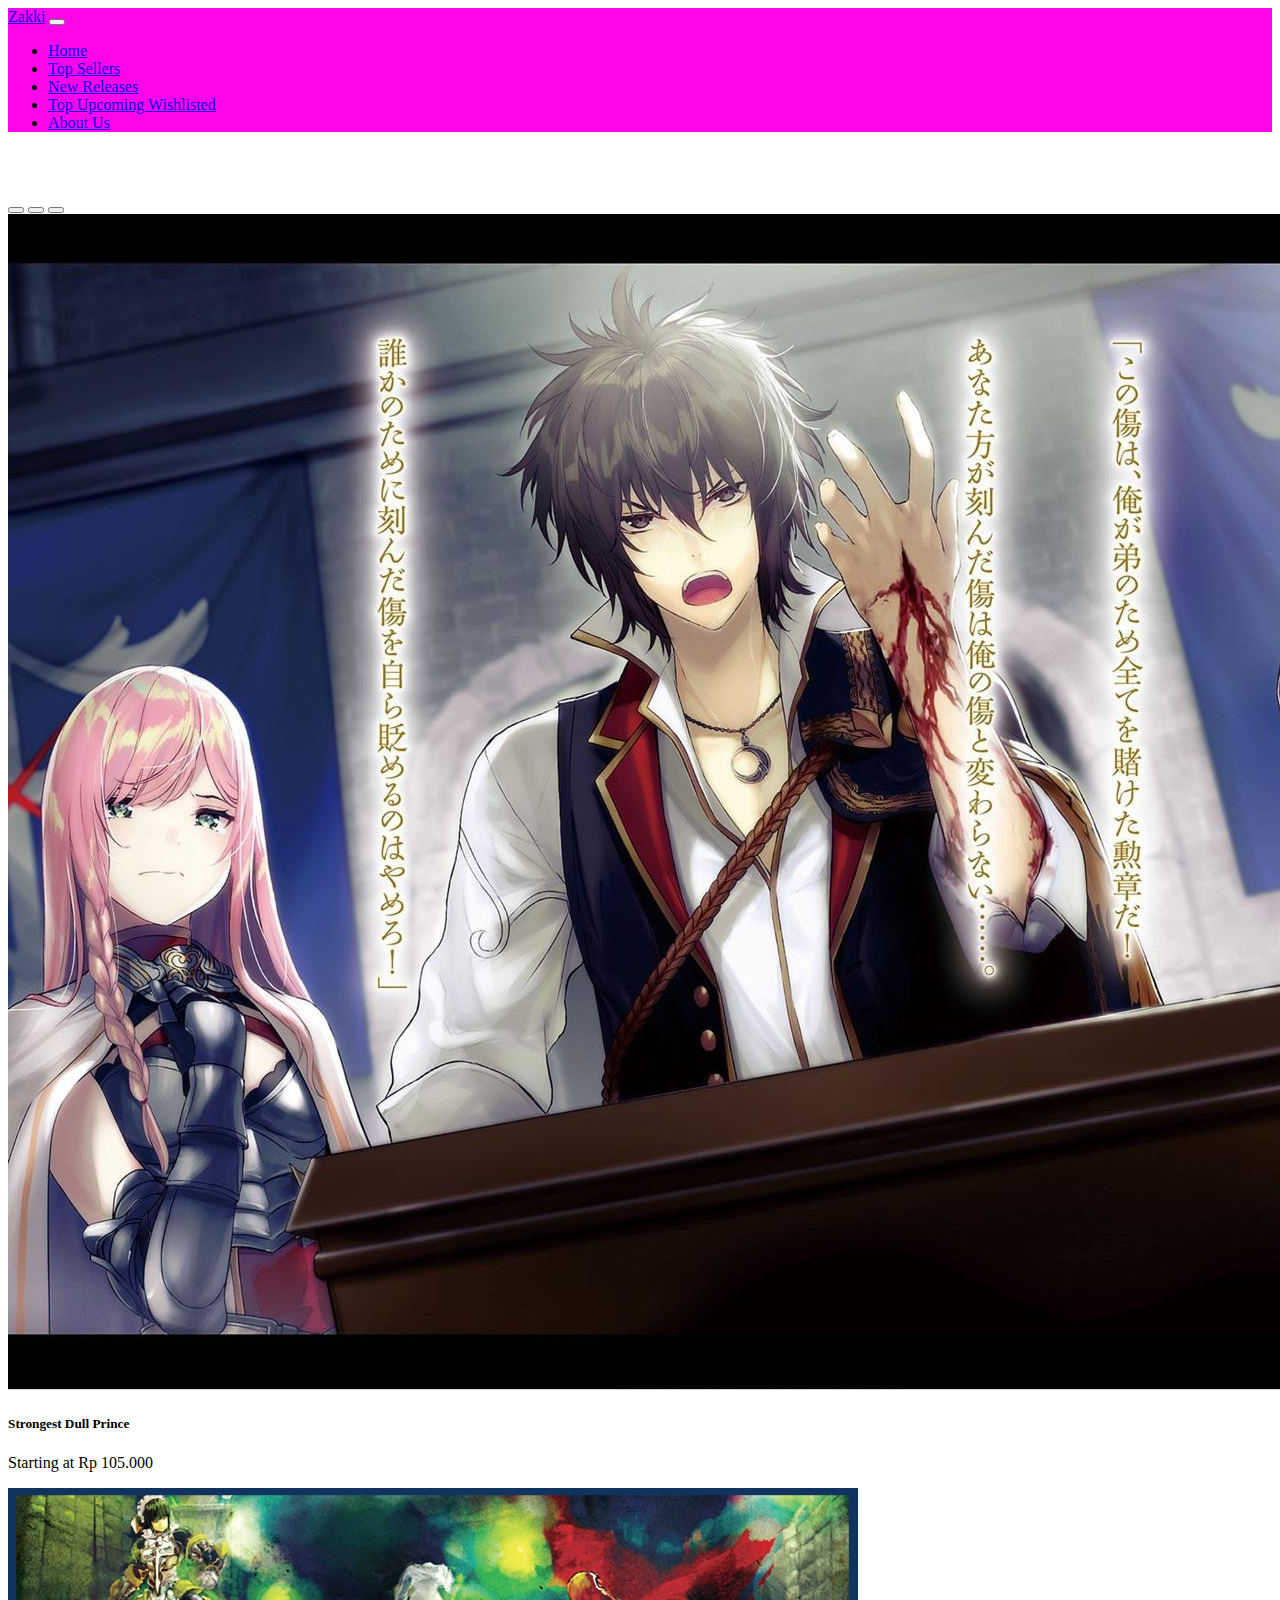
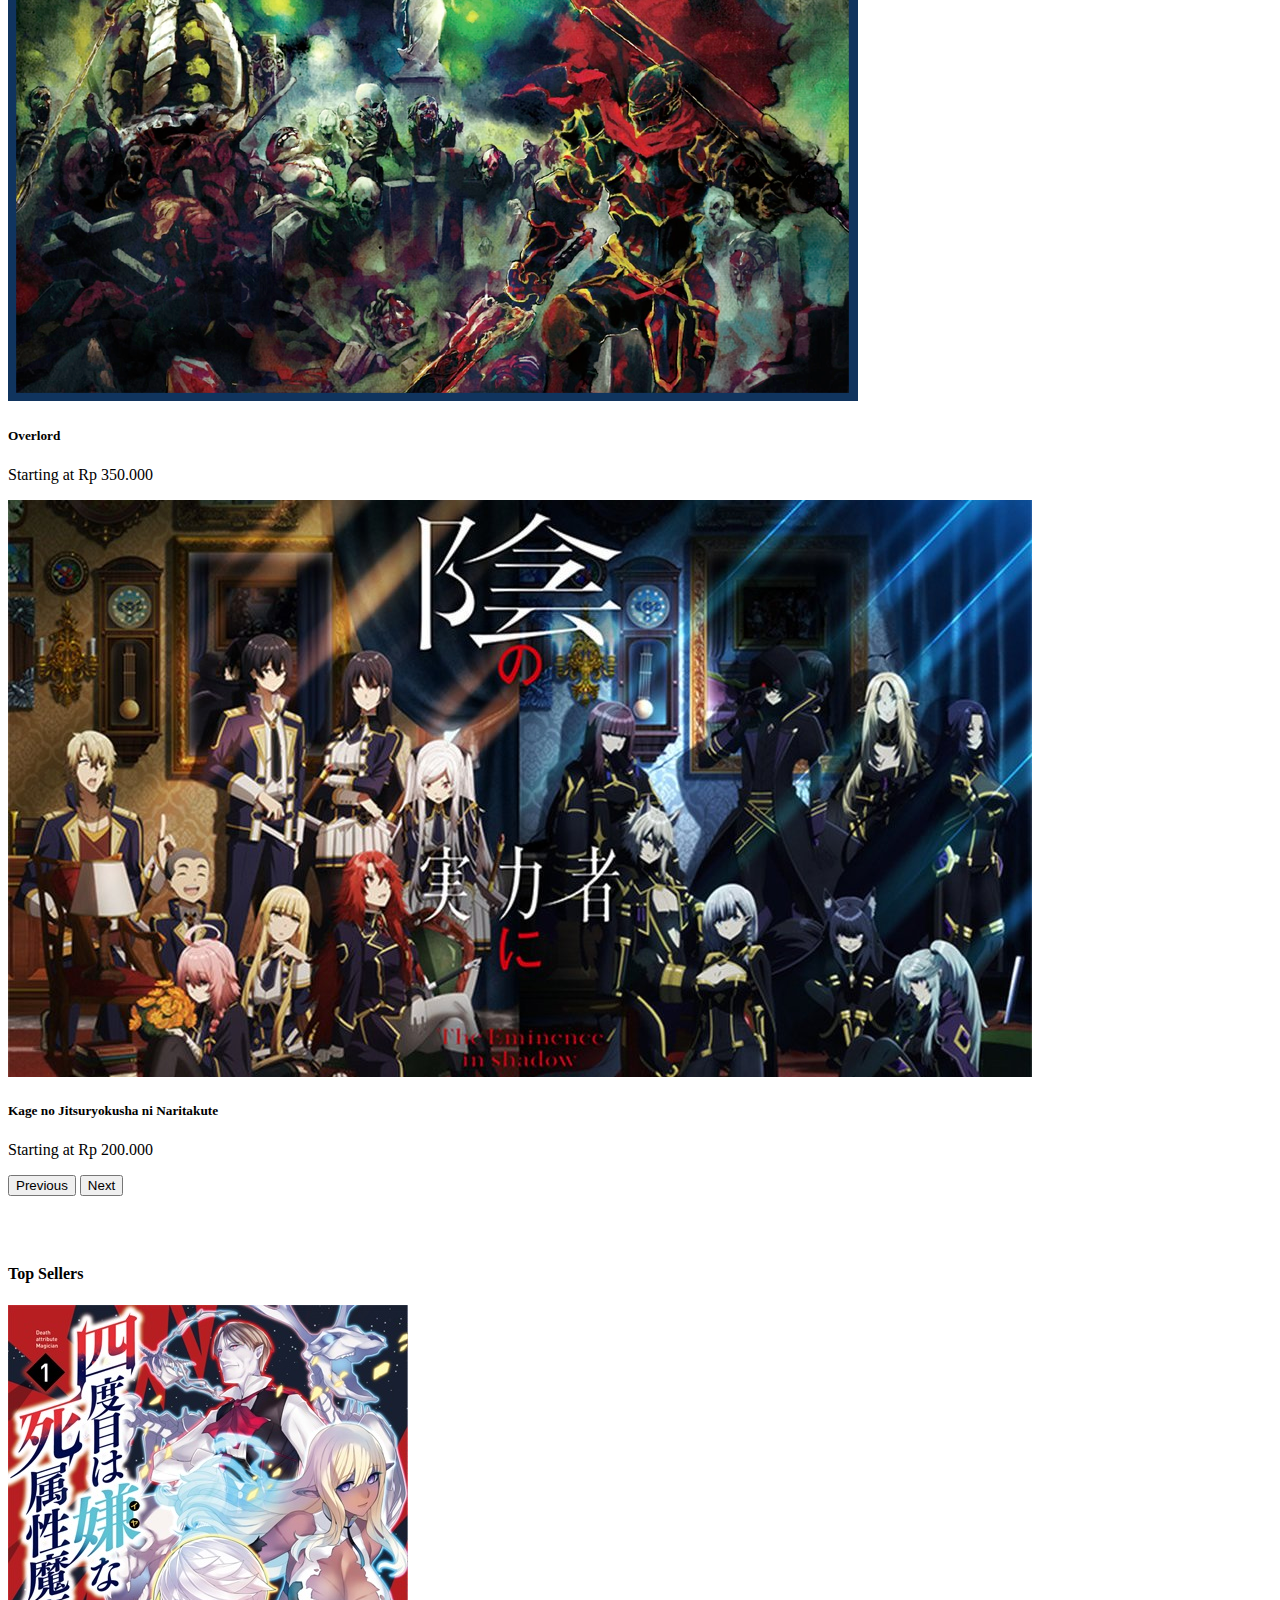
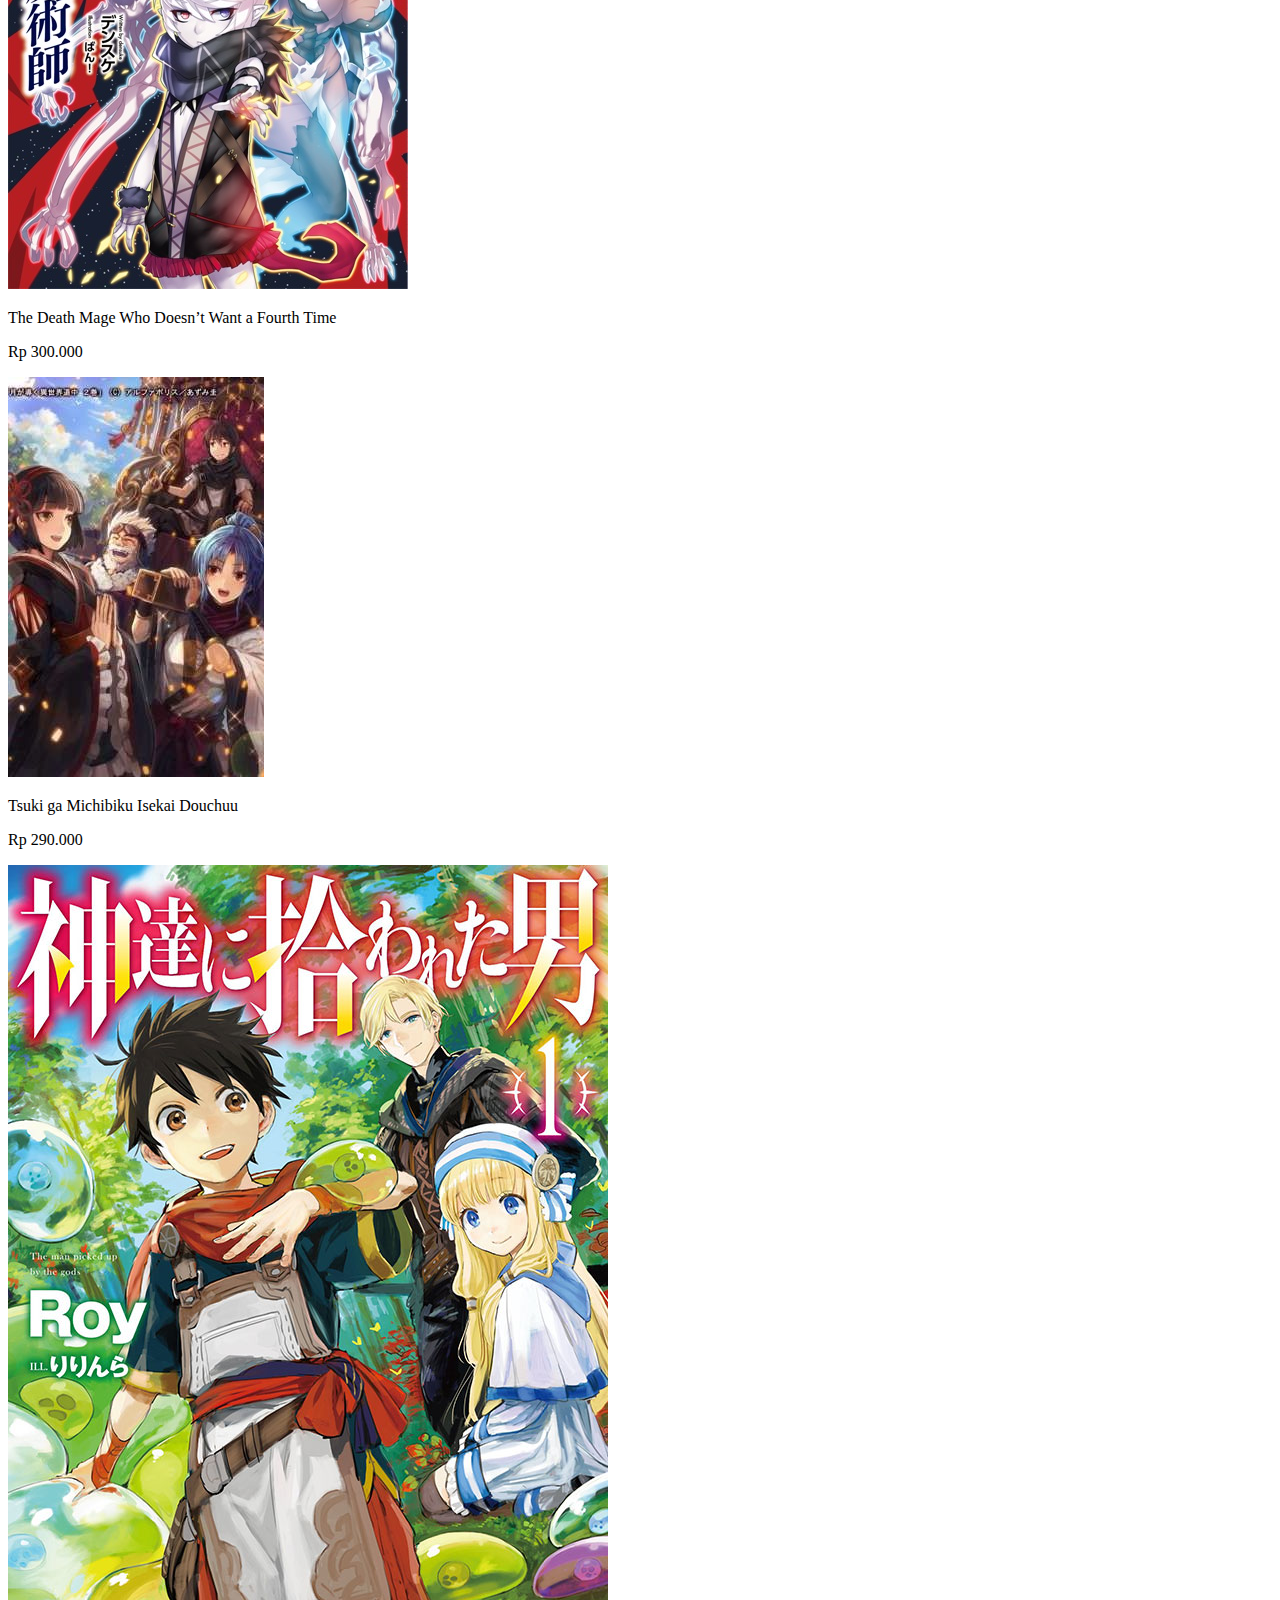
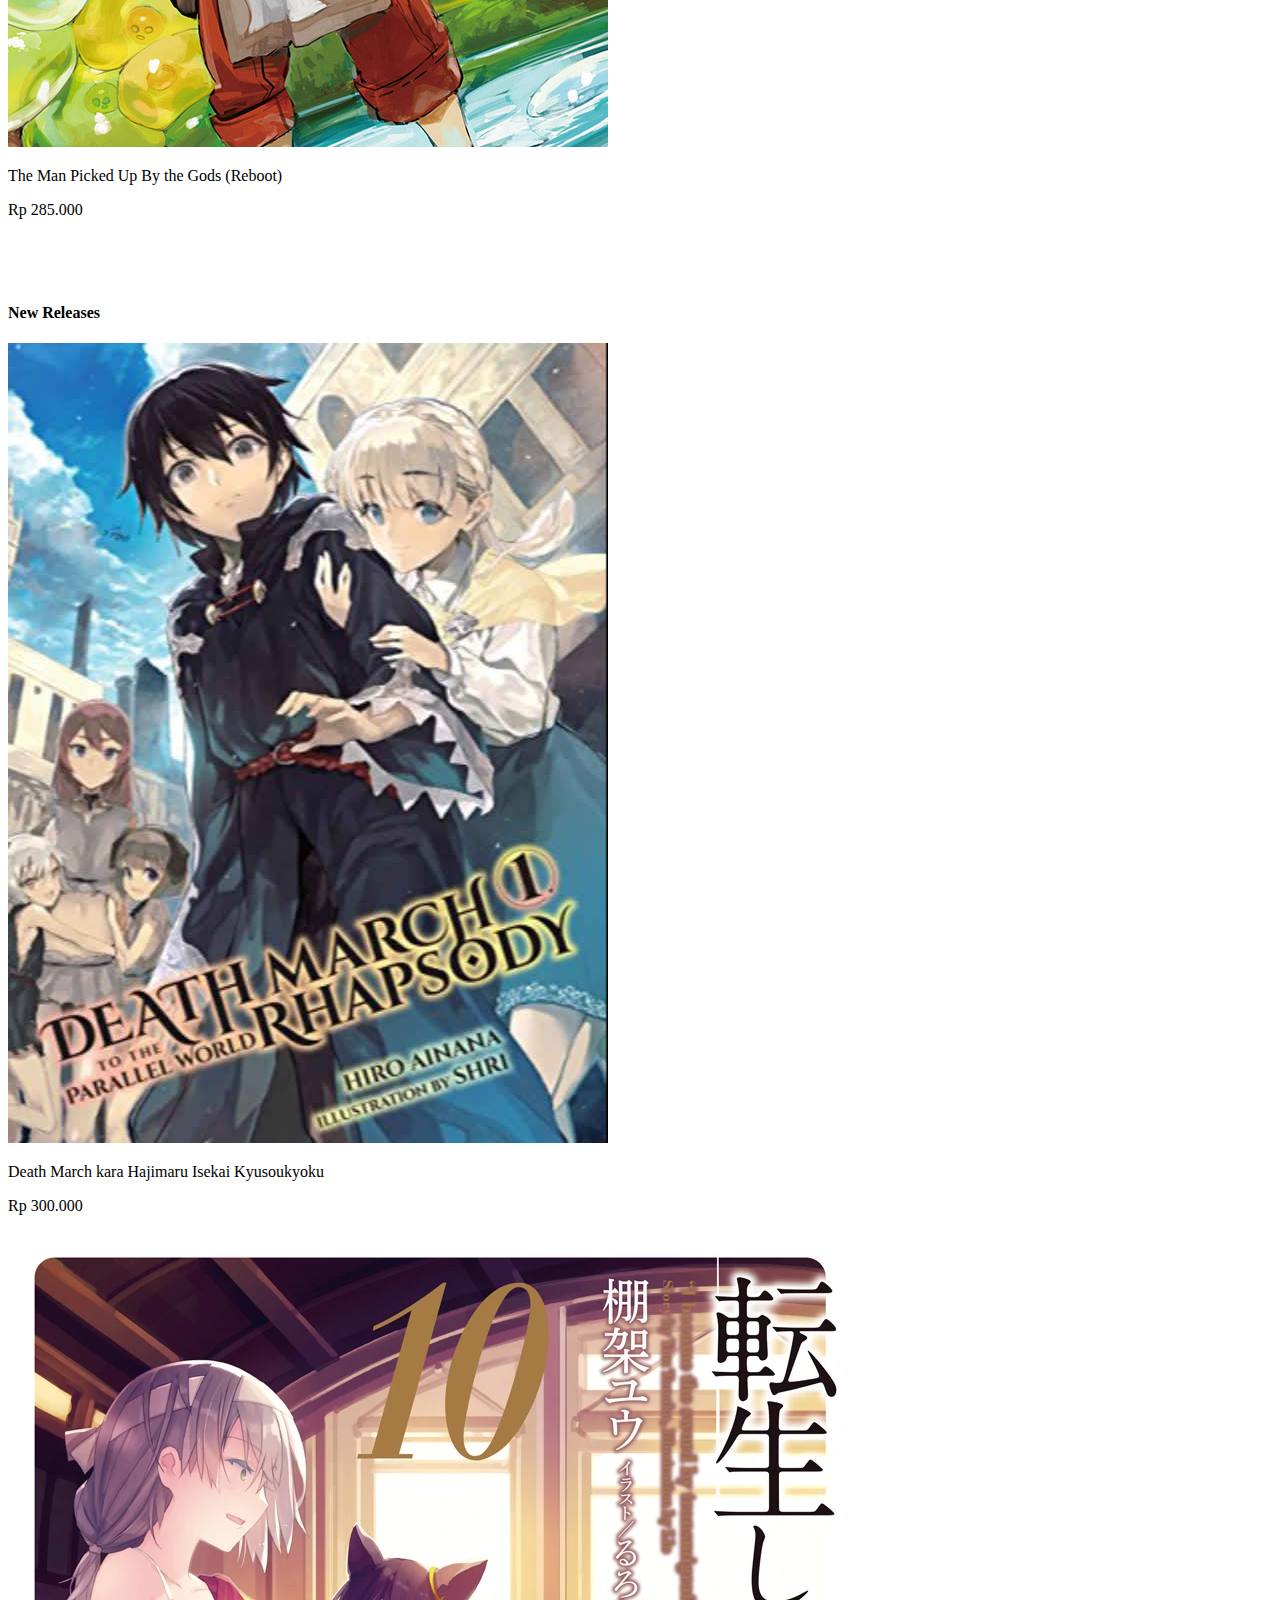
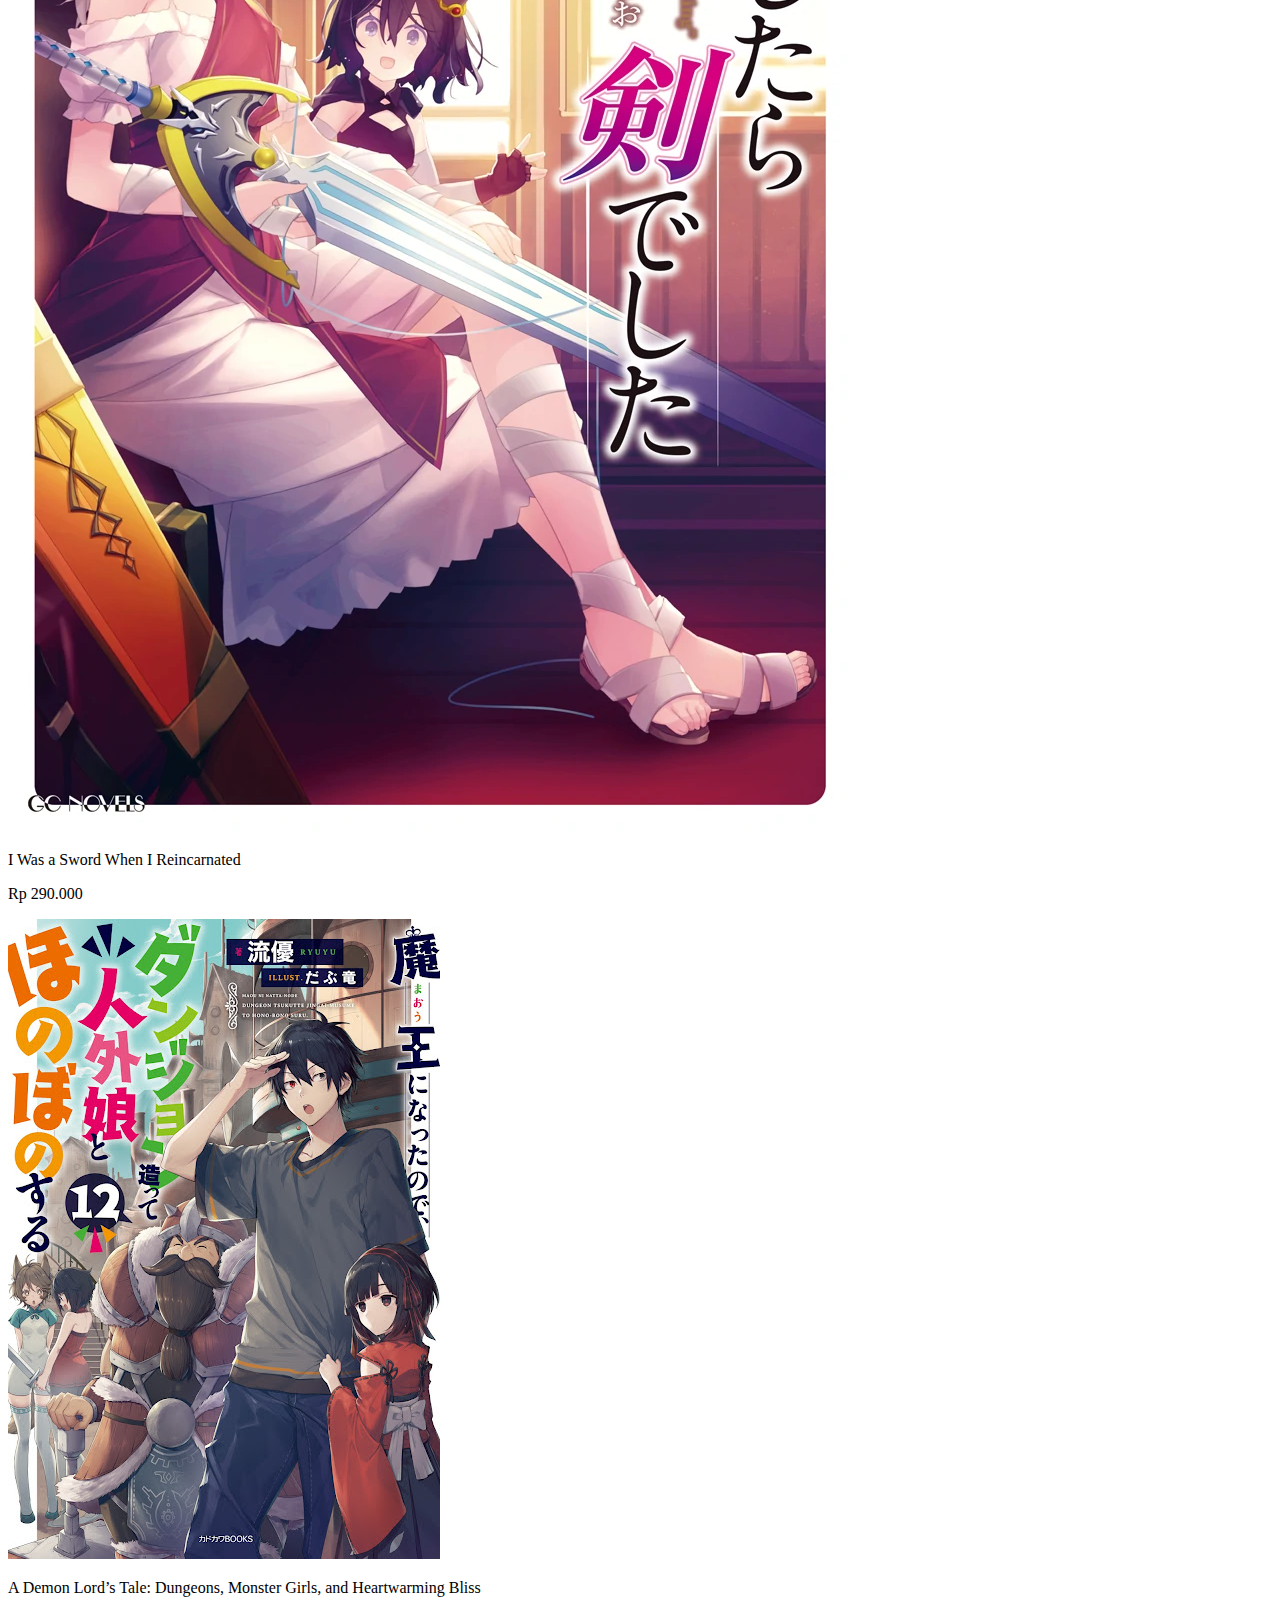
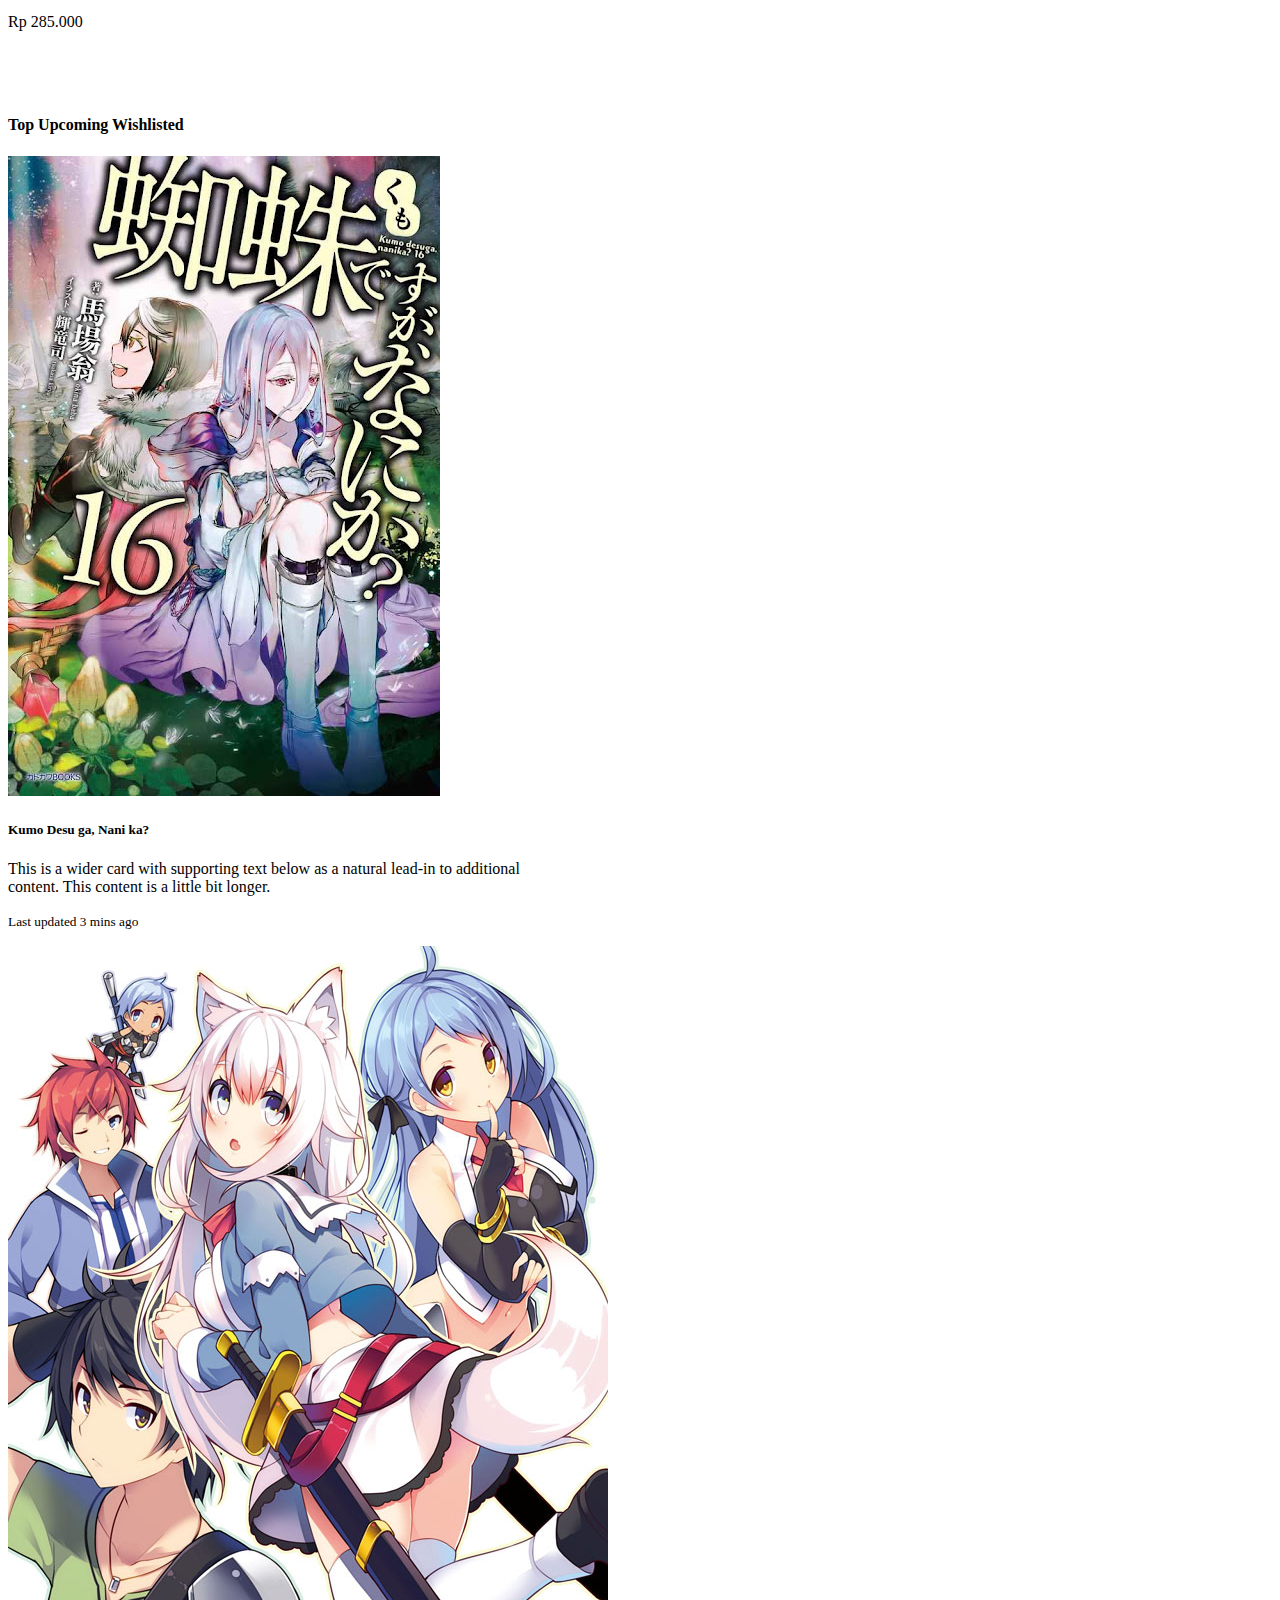
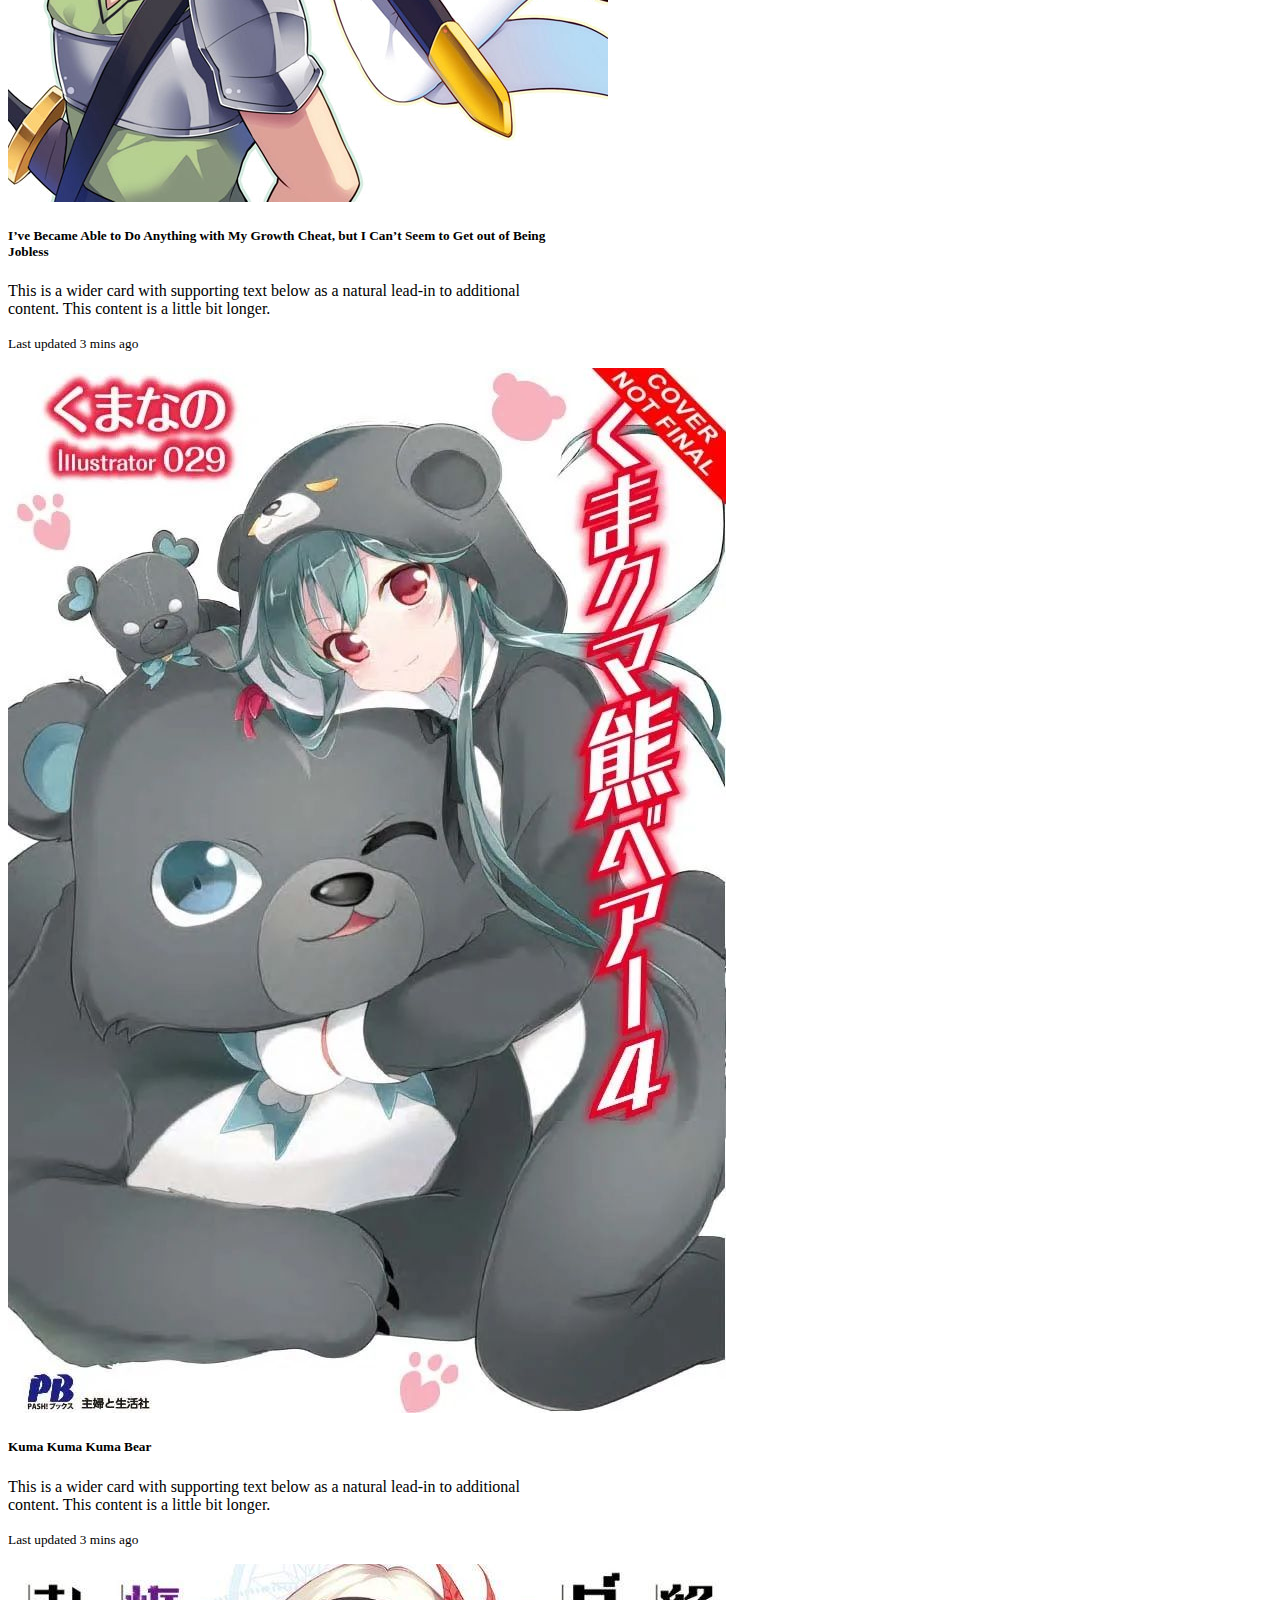
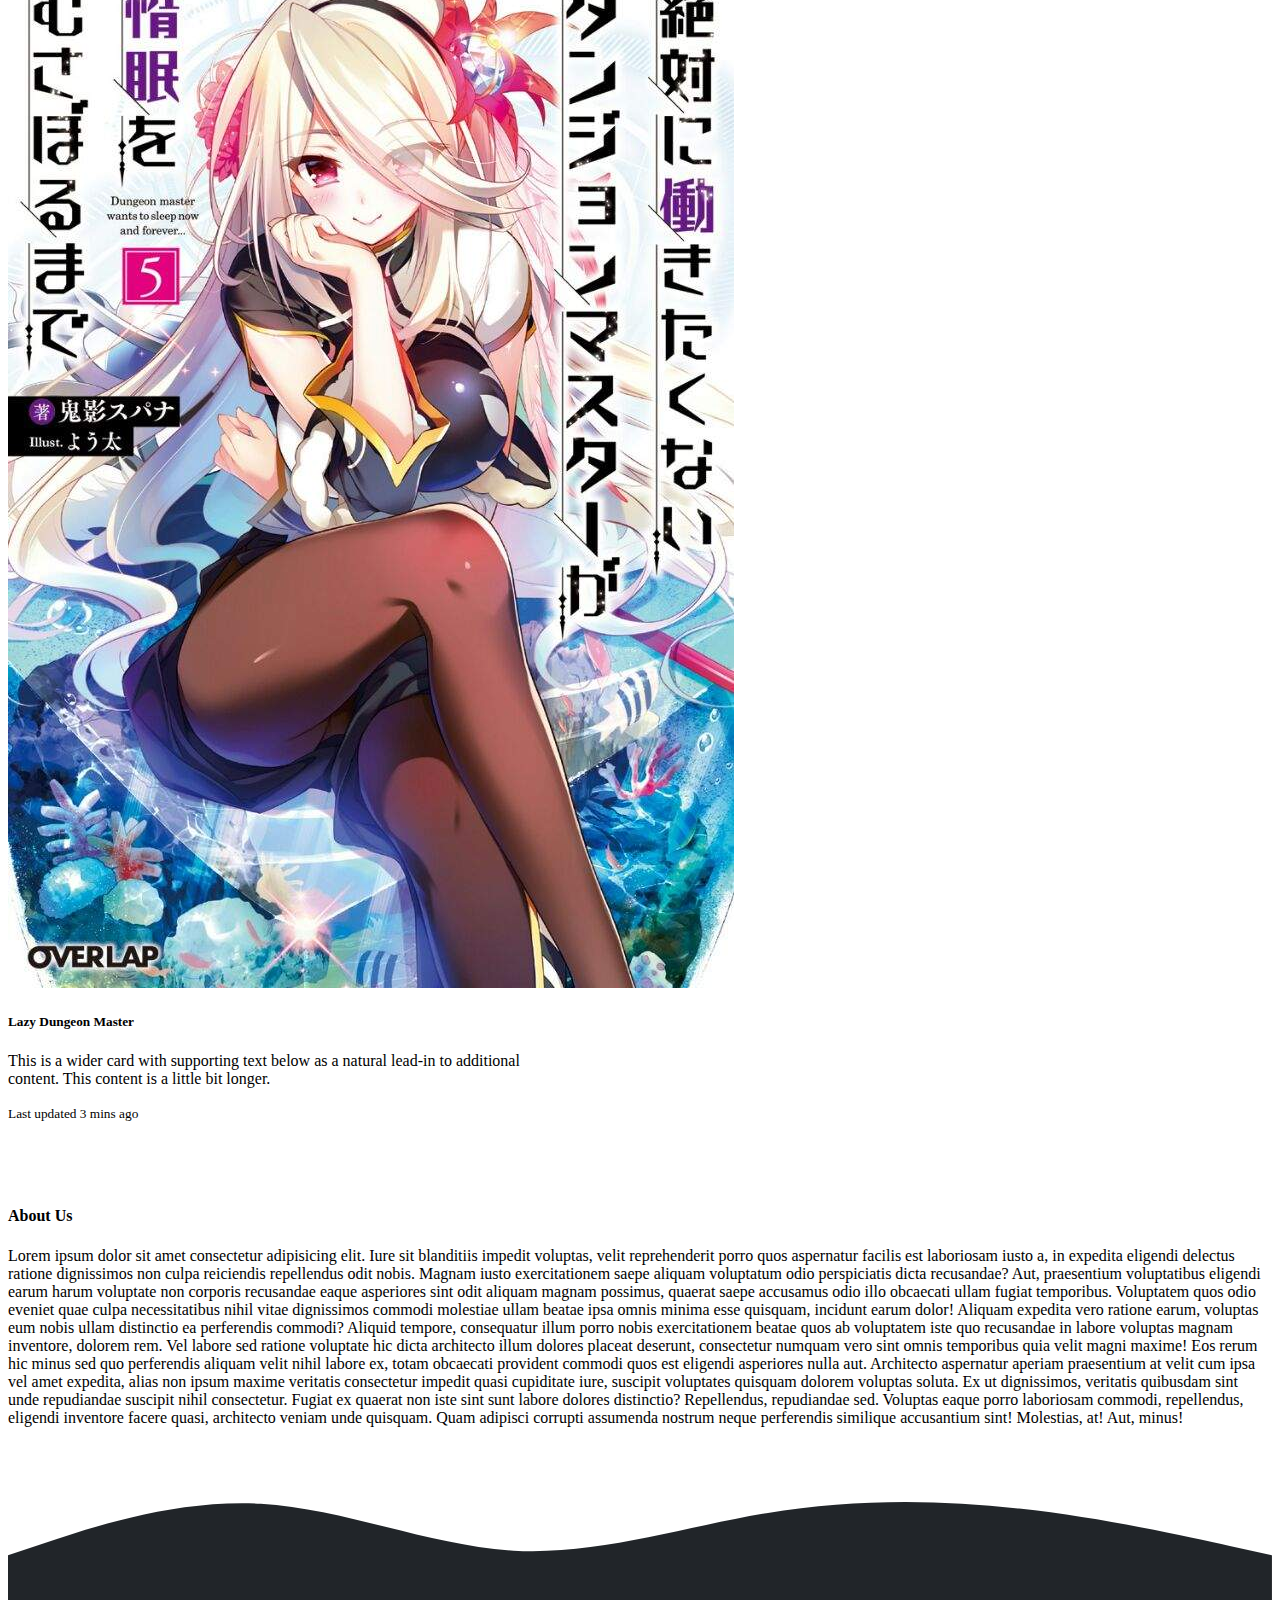
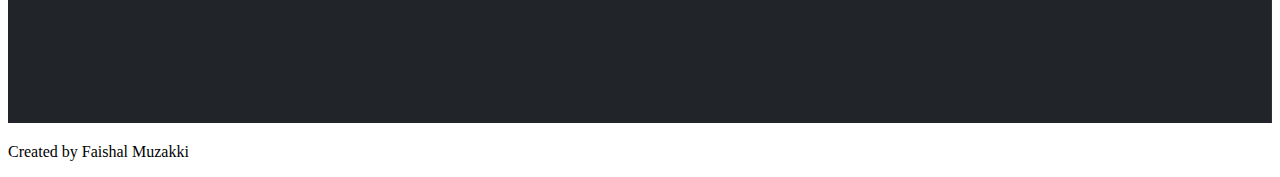
<file: index.html>
<!DOCTYPE html>
<html lang="en">
  <head>
    <meta charset="utf-8" />
    <meta name="viewport" content="width=device-width, initial-scale=1" />
    <title>One Page</title>
    <link rel="stylesheet" href="style.css" />
    <link href="https://cdn.jsdelivr.net/npm/bootstrap@5.2.2/dist/css/bootstrap.min.css" rel="stylesheet" integrity="sha384-Zenh87qX5JnK2Jl0vWa8Ck2rdkQ2Bzep5IDxbcnCeuOxjzrPF/et3URy9Bv1WTRi" crossorigin="anonymous" />
  </head>
  <body id="home">
    <!--Navbar-->
    <nav class="navbar navbar-expand-lg navbar-dark shadow-sm fixed-top" style="background-color: #ff05ea">
      <div class="container">
        <a class="navbar-brand" href="#">Zakki</a>
        <button class="navbar-toggler" type="button" data-bs-toggle="collapse" data-bs-target="#navbarNav" aria-controls="navbarNav" aria-expanded="false" aria-label="Toggle navigation">
          <span class="navbar-toggler-icon"></span>
        </button>
        <div class="collapse navbar-collapse" id="navbarNav">
          <ul class="navbar-nav">
            <li class="nav-item">
              <a class="nav-link active" aria-current="page" href="#">Home</a>
            </li>
            <li class="nav-item">
              <a class="nav-link" href="#top sellers">Top Sellers</a>
            </li>
            <li class="nav-item">
              <a class="nav-link" href="#new releases">New Releases</a>
            </li>
            <li class="nav-item">
              <a class="nav-link" href="#top upcoming wishlisted">Top Upcoming Wishlisted</a>
            </li>
            <li class="nav-item">
                <a class="nav-link" href="#about us">About Us</a>
              </li>
          </ul>
        </div>
      </div>
    </nav>
    <!--carousel-->
    <section id="carouselExampleCaptions" class="carousel slide" data-bs-ride="false">
      <div class="container">
        <div class="carousel-indicators">
          <button type="button" data-bs-target="#carouselExampleCaptions" data-bs-slide-to="0" class="active" aria-current="true" aria-label="Slide 1"></button>
          <button type="button" data-bs-target="#carouselExampleCaptions" data-bs-slide-to="1" aria-label="Slide 2"></button>
          <button type="button" data-bs-target="#carouselExampleCaptions" data-bs-slide-to="2" aria-label="Slide 3"></button>
        </div>
        <div class="carousel-inner">
          <div class="carousel-item active">
            <img src="image/3.jpg" class="d-block w-100" alt="1" />
            <div class="carousel-caption d-none d-md-block">
              <h5>Strongest Dull Prince</h5>
              <p>Starting at Rp 105.000</p>
            </div>
          </div>
          <div class="carousel-item">
            <img src="image/image-asset.png" class="d-block w-100" alt="2" />
            <div class="carousel-caption d-none d-md-block">
              <h5>Overlord</h5>
              <p>Starting at Rp 350.000</p>
            </div>
          </div>
          <div class="carousel-item">
            <img src="image/kage-no-jitsuryokusha-ni-naritakute_ratio-16x9.jpg" class="d-block w-100" alt="3" />
            <div class="carousel-caption d-none d-md-block">
              <h5>Kage no Jitsuryokusha ni Naritakute</h5>
              <p>Starting at Rp 200.000</p>
            </div>
          </div>
        </div>
        <button class="carousel-control-prev" type="button" data-bs-target="#carouselExampleCaptions" data-bs-slide="prev">
          <span class="carousel-control-prev-icon" aria-hidden="true"></span>
          <span class="visually-hidden">Previous</span>
        </button>
        <button class="carousel-control-next" type="button" data-bs-target="#carouselExampleCaptions" data-bs-slide="next">
          <span class="carousel-control-next-icon" aria-hidden="true"></span>
          <span class="visually-hidden">Next</span>
        </button>
      </div>
    </section>
    <!-- Top sellers -->
    <section id="top sellers">
      <div class="container">
        <div class="row text-center mb-3 mt-3">
          <h4>Top Sellers</h4>
        </div>
        <div class="row">
          <div class="col-md-4 mb-3">
            <div class="card">
              <img src="image/image1.jpg" class="card-img-top" alt="4" />
              <div class="card-body">
                <p class="card-text">The Death Mage Who Doesn’t Want a Fourth Time</p>
                <p class="card-text">Rp 300.000</p>
              </div>
            </div>
          </div>
          <div class="col-md-4 mb-3">
            <div class="card">
              <img src="image/235838484-256-k657043.jpg" class="card-img-top" alt="5" />
              <div class="card-body">
                <p class="card-text">Tsuki ga Michibiku Isekai Douchuu</p>
                <p class="card-text">Rp 290.000</p>
              </div>
            </div>
          </div>
          <div class="col-md-4 mb-3">
            <div class="card">
              <img src="image/The-Man-Picked-Up-By-the-Gods-Reboot.jpg" class="card-img-top" alt="6" />
              <div class="card-body">
                <p class="card-text">The Man Picked Up By the Gods (Reboot)</p>
                <p class="card-text">Rp 285.000</p>
              </div>
            </div>
          </div>
        </div>
      </div>
    </section>
    <section id="new releases">
      <div class="container">
        <div class="row text-center mb-3 mt-3">
          <h4>New Releases</h4>
        </div>
        <div class="row">
          <div class="col-md-4 mb-3">
            <div class="card">
              <img src="image/600.jpg" class="card-img-top" alt="7" />
              <div class="card-body">
                <p class="card-text">Death March kara Hajimaru Isekai Kyusoukyoku</p>
                <p class="card-text">Rp 300.000</p>
              </div>
            </div>
          </div>
          <div class="col-md-4 mb-3">
            <div class="card">
              <img src="image/LN_Vol_10_JP.jpg" class="card-img-top" alt="8" />
              <div class="card-body">
                <p class="card-text">I Was a Sword When I Reincarnated</p>
                <p class="card-text">Rp 290.000</p>
              </div>
            </div>
          </div>
          <div class="col-md-4 mb-3">
            <div class="card">
              <img src="image/1 - y1I2dtu.jpg   " class="card-img-top" alt="9" />
              <div class="card-body">
                <p class="card-text">A Demon Lord’s Tale: Dungeons, Monster Girls, and Heartwarming Bliss</p>
                <p class="card-text">Rp 285.000</p>
              </div>
            </div>
          </div>
        </div>
      </div>
    </section>
    <section id="top upcoming wishlisted">
    <div class="container">
        <div class="row text-center mb-3 mt-3">
          <h4>Top Upcoming Wishlisted</h4>
        </div>
        <div class="row">
          <div class="col-md-6 mb-3">
            <div class="card mb-3" style="max-width: 540px;">
                <div class="row g-0">
                  <div class="col-md-4">
                    <img src="image/Kumo Desu ga, Nani ka.jpg" class="img-fluid rounded-start" alt="10">
                  </div>
                  <div class="col-md-8">
                    <div class="card-body">
                      <h5 class="card-title">Kumo Desu ga, Nani ka?</h5>
                      <p class="card-text">This is a wider card with supporting text below as a natural lead-in to additional content. This content is a little bit longer.</p>
                      <p class="card-text"><small class="text-muted">Last updated 3 mins ago</small></p>
                    </div>
                  </div>
                </div>
              </div>
          </div>
          <div class="col-md-6 mb-3">
            <div class="card mb-3" style="max-width: 540px;">
                <div class="row g-0">
                  <div class="col-md-4">
                    <img src="image/I’ve Became Able to Do Anything with My Growth Cheat, but I Can’t Seem to Get out of Being Jobless.jpg" class="img-fluid rounded-start" alt="11">
                  </div>
                  <div class="col-md-8">
                    <div class="card-body">
                      <h5 class="card-title">I’ve Became Able to Do Anything with My Growth Cheat, but I Can’t Seem to Get out of Being Jobless</h5>
                      <p class="card-text">This is a wider card with supporting text below as a natural lead-in to additional content. This content is a little bit longer.</p>
                      <p class="card-text"><small class="text-muted">Last updated 3 mins ago</small></p>
                    </div>
                  </div>
                </div>
              </div>
          </div>
          <div class="col-md-6 mb-3">
            <div class="card mb-3" style="max-width: 540px;">
                <div class="row g-0">
                  <div class="col-md-4">
                    <img src="image/63115-light-novel-kuma-kuma-kuma-bear-vol-4.jpg" class="img-fluid rounded-start" alt="12">
                  </div>
                  <div class="col-md-8">
                    <div class="card-body">
                      <h5 class="card-title">Kuma Kuma Kuma Bear</h5>
                      <p class="card-text">This is a wider card with supporting text below as a natural lead-in to additional content. This content is a little bit longer.</p>
                      <p class="card-text"><small class="text-muted">Last updated 3 mins ago</small></p>
                    </div>
                  </div>
                </div>
              </div>
          </div>
          <div class="col-md-6 mb-3">
            <div class="card mb-3" style="max-width: 540px;">
                <div class="row g-0">
                  <div class="col-md-4">
                    <img src="image/Lazy-Dungeon-Master.jpg" class="img-fluid rounded-start" alt="10">
                  </div>
                  <div class="col-md-8">
                    <div class="card-body">
                      <h5 class="card-title">Lazy Dungeon Master</h5>
                      <p class="card-text">This is a wider card with supporting text below as a natural lead-in to additional content. This content is a little bit longer.</p>
                      <p class="card-text"><small class="text-muted">Last updated 3 mins ago</small></p>
                    </div>
                  </div>
                </div>
              </div>
          </div>
        </div>
      </div>
    </section>
    </section>
    <section id="about us">
        <div class="container">
            <div class="row text-center mb-3 mt-3">
                <h4>About Us</h4>
            </div>
            <div class="row">
                <p>Lorem ipsum dolor sit amet consectetur adipisicing elit. Iure sit blanditiis impedit voluptas, velit reprehenderit porro quos aspernatur facilis est laboriosam iusto a, in expedita eligendi delectus ratione dignissimos non culpa reiciendis repellendus odit nobis. Magnam iusto exercitationem saepe aliquam voluptatum odio perspiciatis dicta recusandae? Aut, praesentium voluptatibus eligendi earum harum voluptate non corporis recusandae eaque asperiores sint odit aliquam magnam possimus, quaerat saepe accusamus odio illo obcaecati ullam fugiat temporibus. Voluptatem quos odio eveniet quae culpa necessitatibus nihil vitae dignissimos commodi molestiae ullam beatae ipsa omnis minima esse quisquam, incidunt earum dolor! Aliquam expedita vero ratione earum, voluptas eum nobis ullam distinctio ea perferendis commodi? Aliquid tempore, consequatur illum porro nobis exercitationem beatae quos ab voluptatem iste quo recusandae in labore voluptas magnam inventore, dolorem rem. Vel labore sed ratione voluptate hic dicta architecto illum dolores placeat deserunt, consectetur numquam vero sint omnis temporibus quia velit magni maxime! Eos rerum hic minus sed quo perferendis aliquam velit nihil labore ex, totam obcaecati provident commodi quos est eligendi asperiores nulla aut. Architecto aspernatur aperiam praesentium at velit cum ipsa vel amet expedita, alias non ipsum maxime veritatis consectetur impedit quasi cupiditate iure, suscipit voluptates quisquam dolorem voluptas soluta. Ex ut dignissimos, veritatis quibusdam sint unde repudiandae suscipit nihil consectetur. Fugiat ex quaerat non iste sint sunt labore dolores distinctio? Repellendus, repudiandae sed. Voluptas eaque porro laboriosam commodi, repellendus, eligendi inventore facere quasi, architecto veniam unde quisquam. Quam adipisci corrupti assumenda nostrum neque perferendis similique accusantium sint! Molestias, at! Aut, minus!</p>
            </div>
        </div>
        <svg xmlns="http://www.w3.org/2000/svg" viewBox="0 0 1440 320"><path fill="#212529" fill-opacity="1" d="M0,128L48,112C96,96,192,64,288,69.3C384,75,480,117,576,122.7C672,128,768,96,864,80C960,64,1056,64,1152,74.7C1248,85,1344,107,1392,117.3L1440,128L1440,320L1392,320C1344,320,1248,320,1152,320C1056,320,960,320,864,320C768,320,672,320,576,320C480,320,384,320,288,320C192,320,96,320,48,320L0,320Z"></path></svg>
    </section>
    <!-- footer -->
    <footer class="bg-dark text-white text-center pb-3">
        <p>Created by Faishal Muzakki</p>
    </footer>
    <script src="https://cdn.jsdelivr.net/npm/bootstrap@5.2.2/dist/js/bootstrap.bundle.min.js" integrity="sha384-OERcA2EqjJCMA+/3y+gxIOqMEjwtxJY7qPCqsdltbNJuaOe923+mo//f6V8Qbsw3" crossorigin="anonymous"></script>
  </body>
</html>
</file>
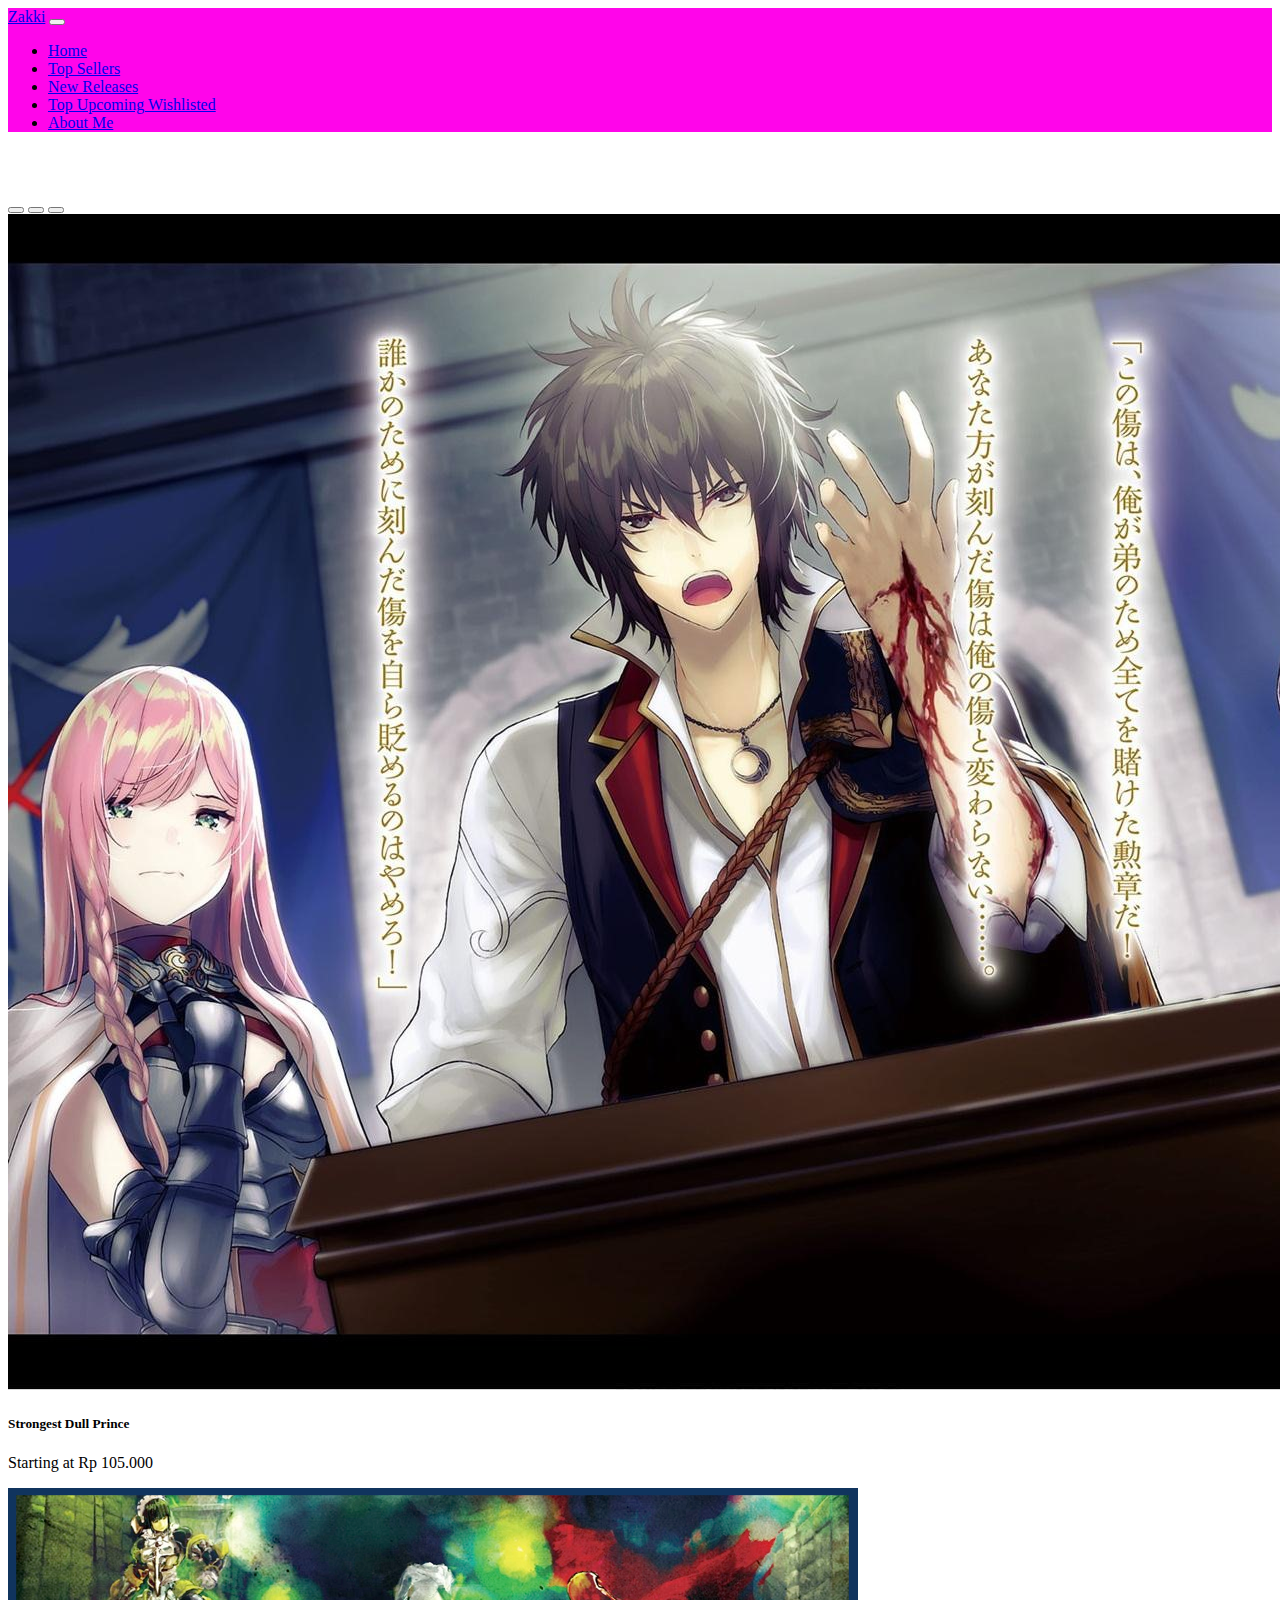
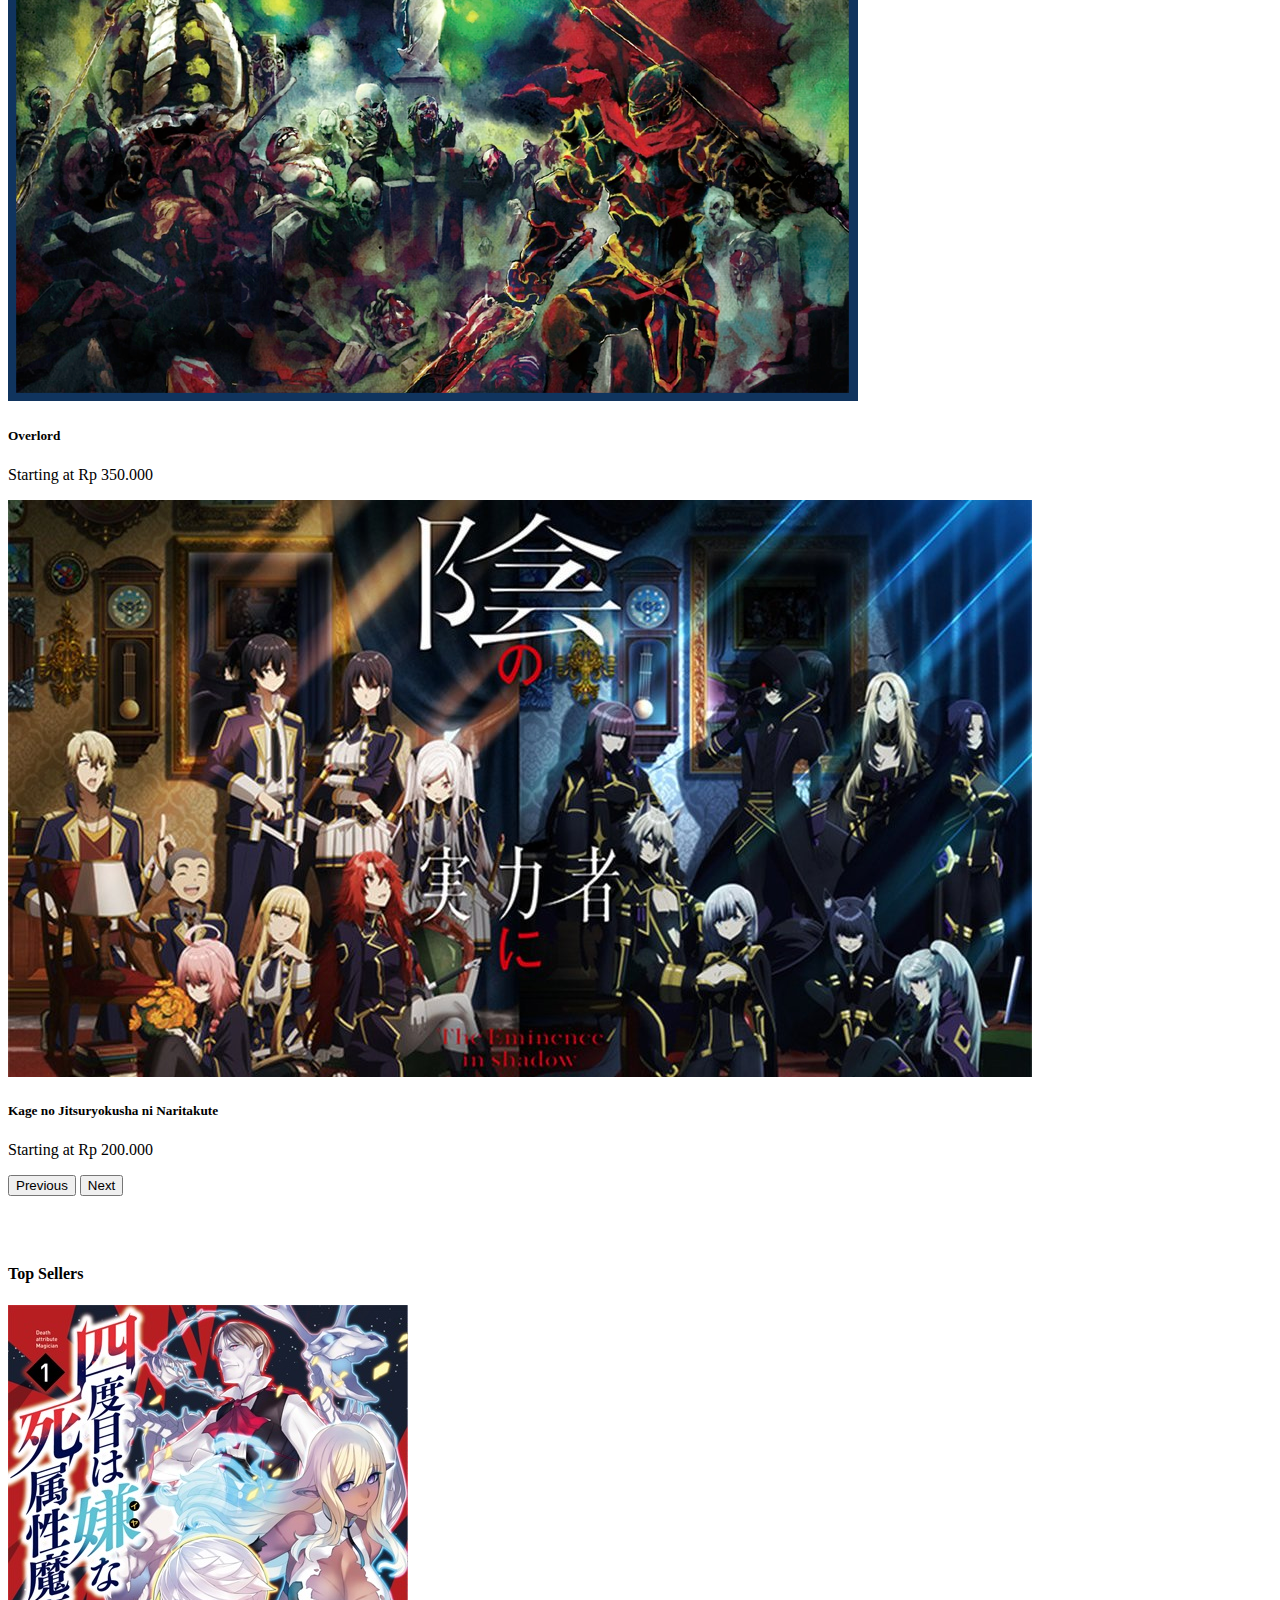
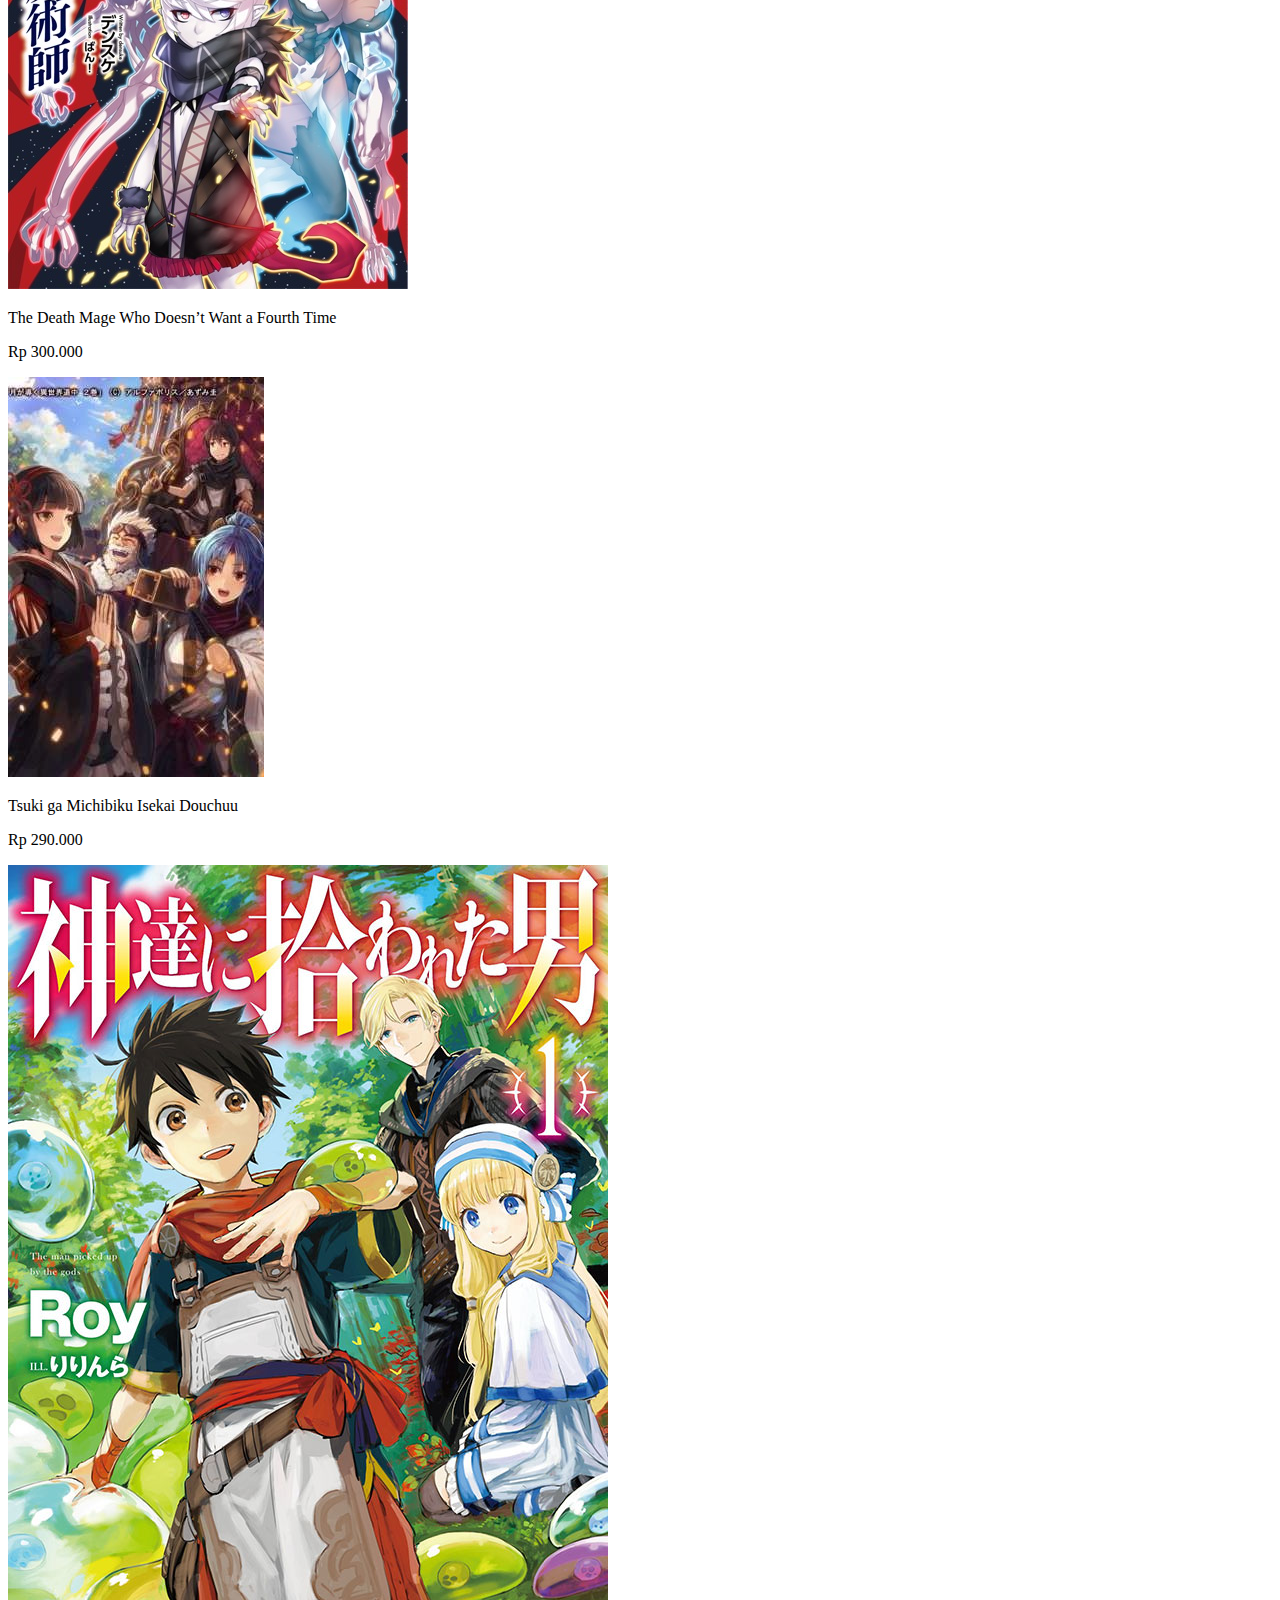
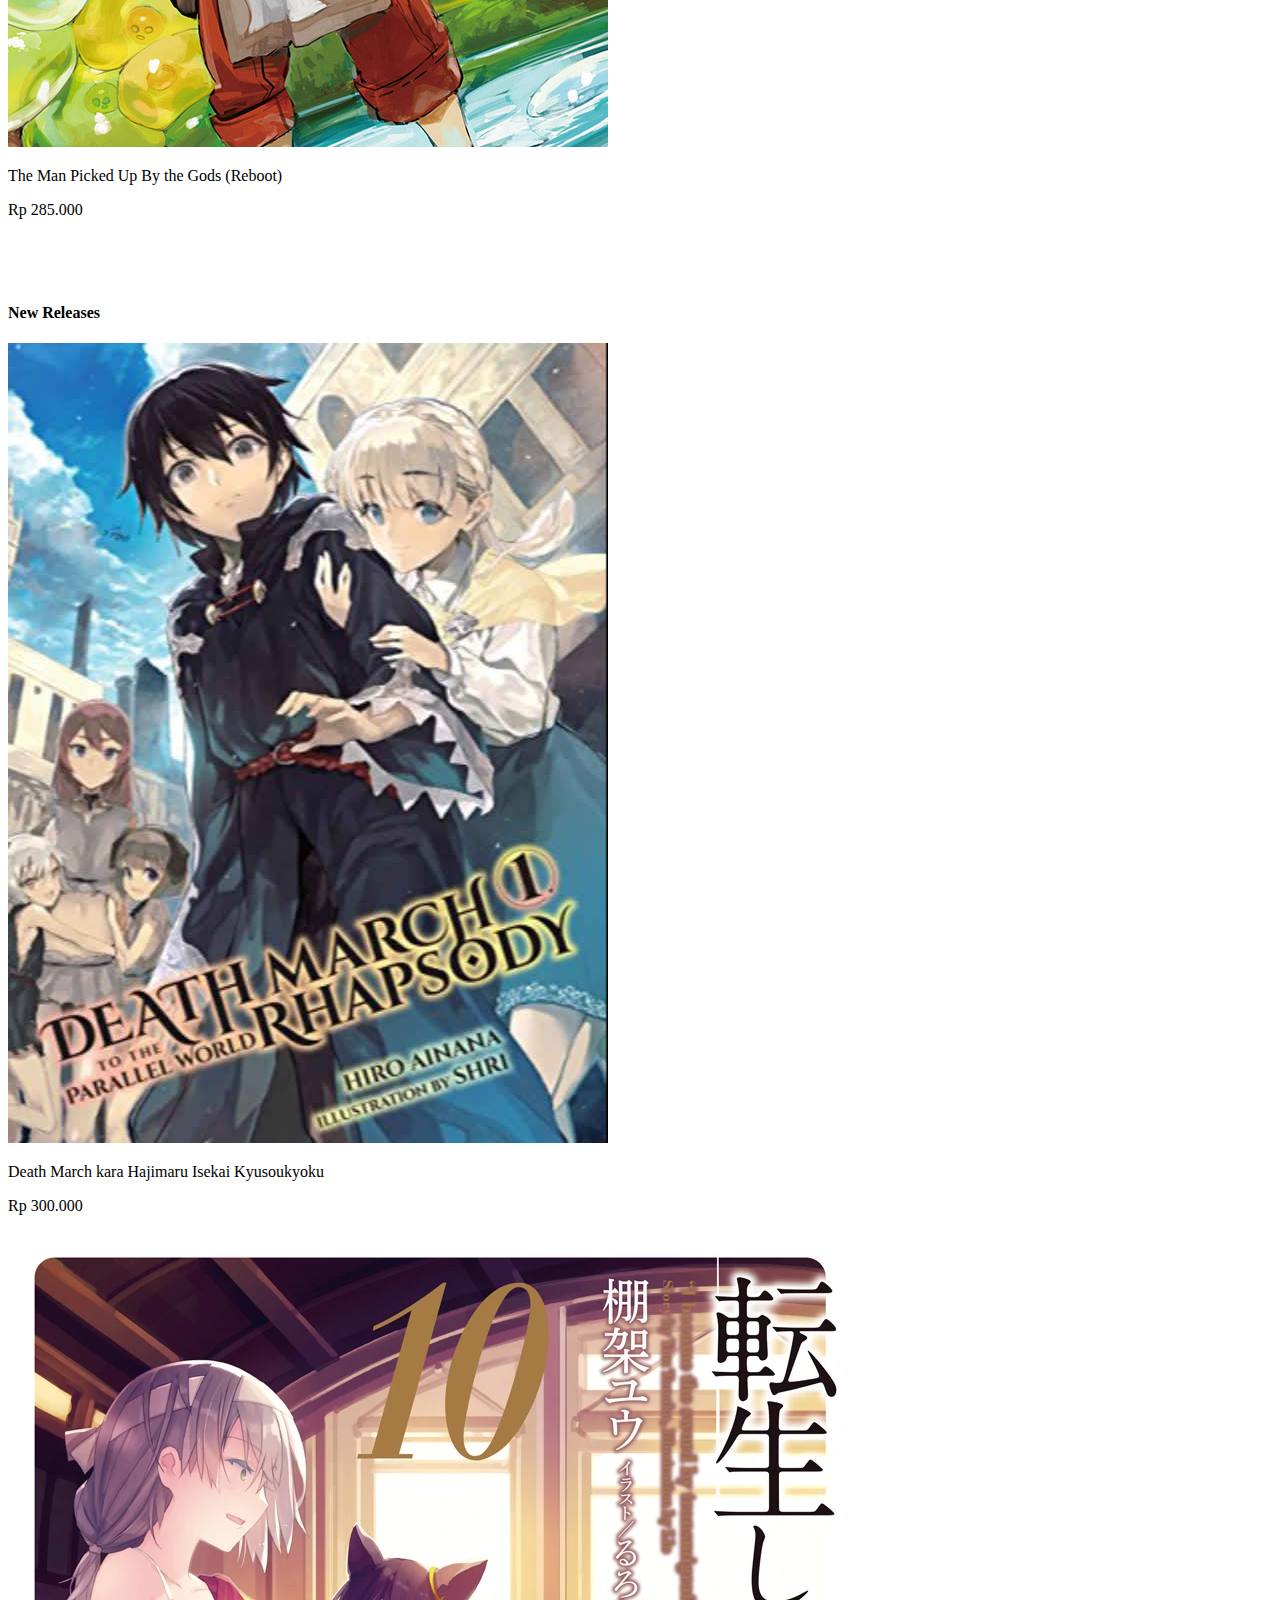
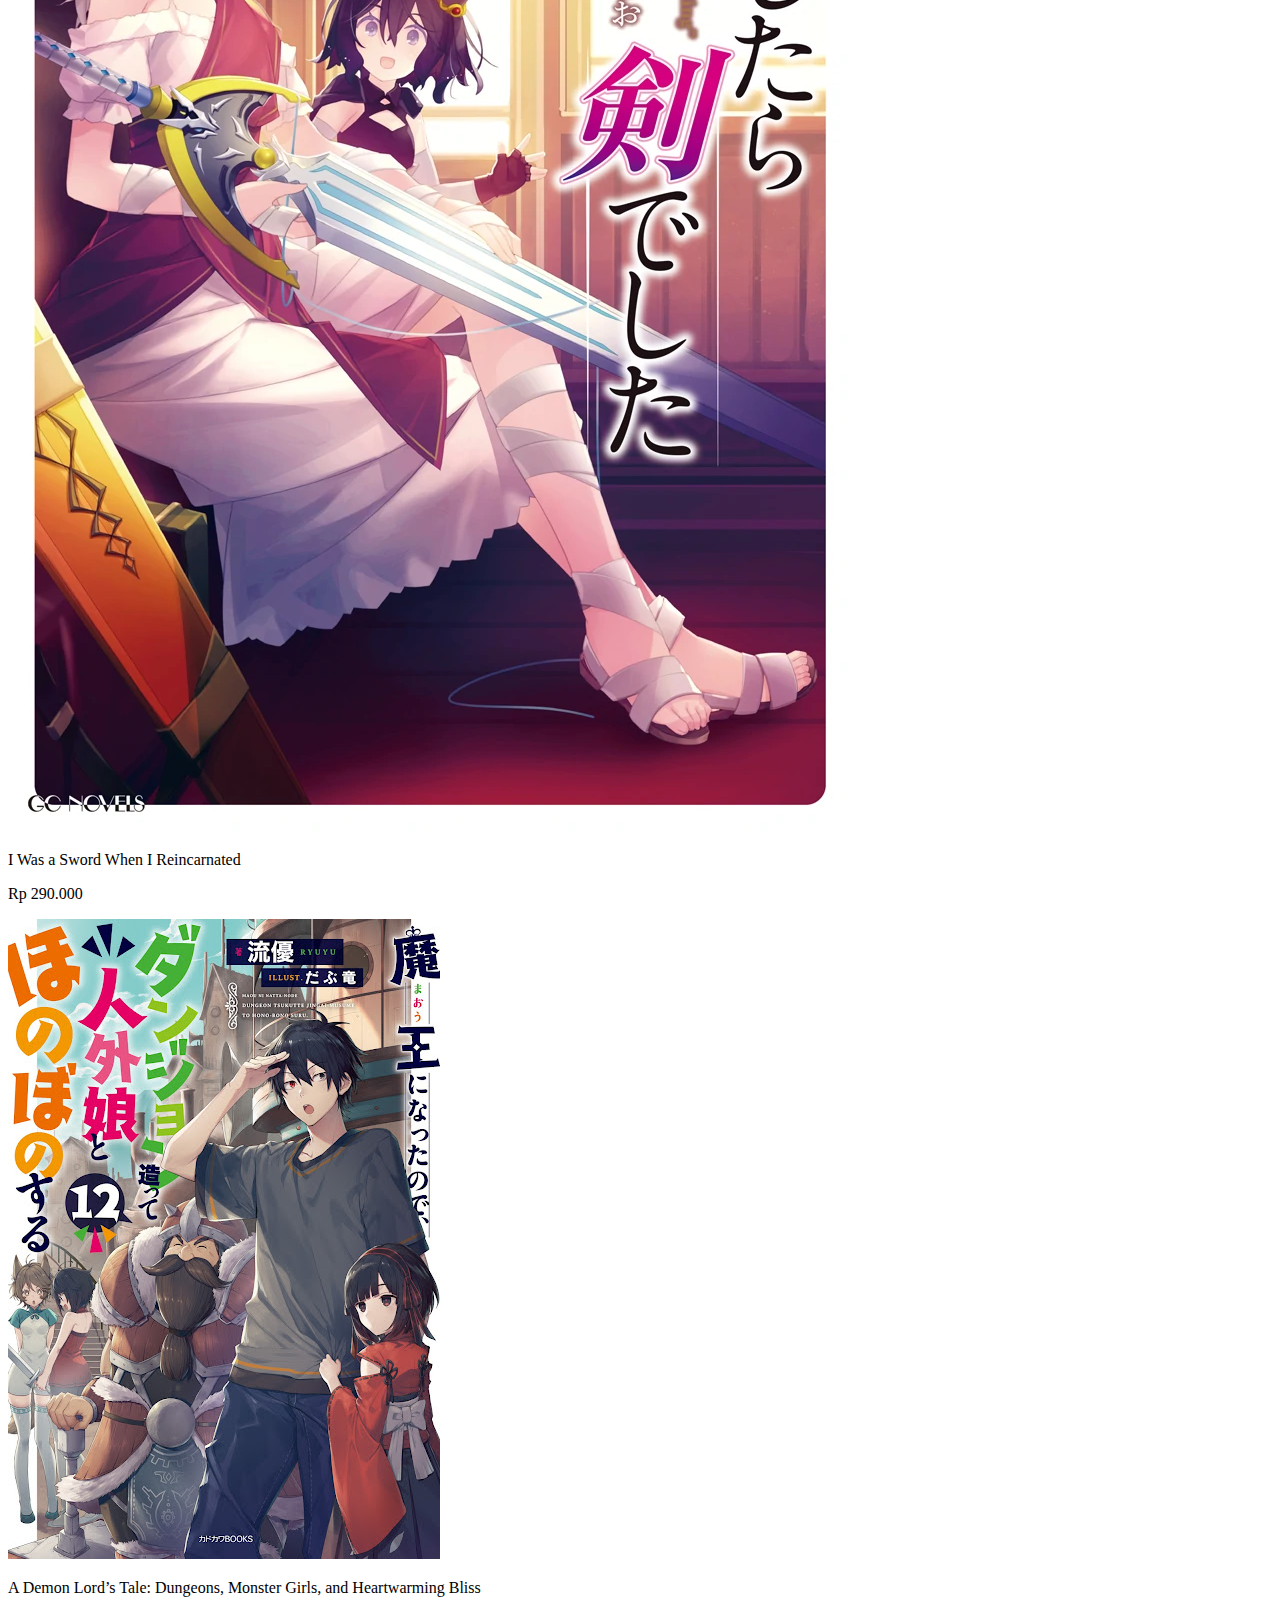
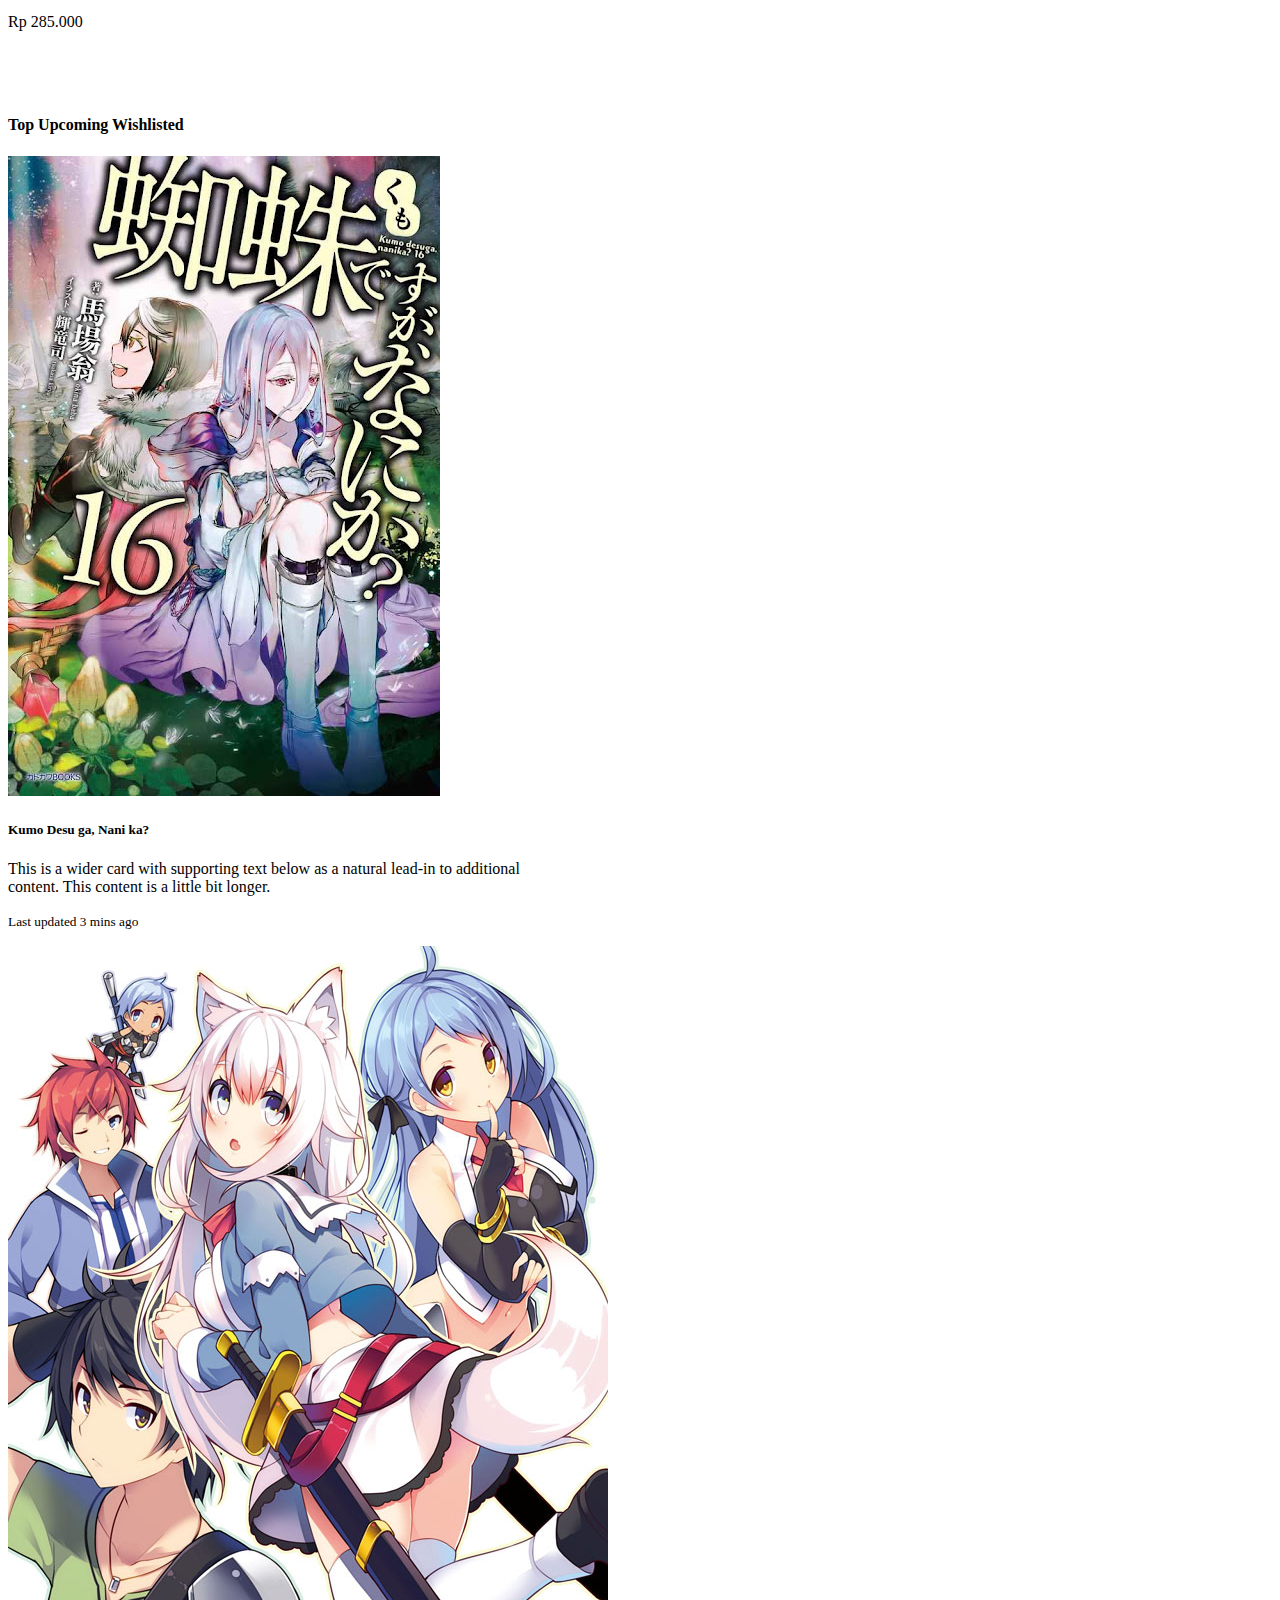
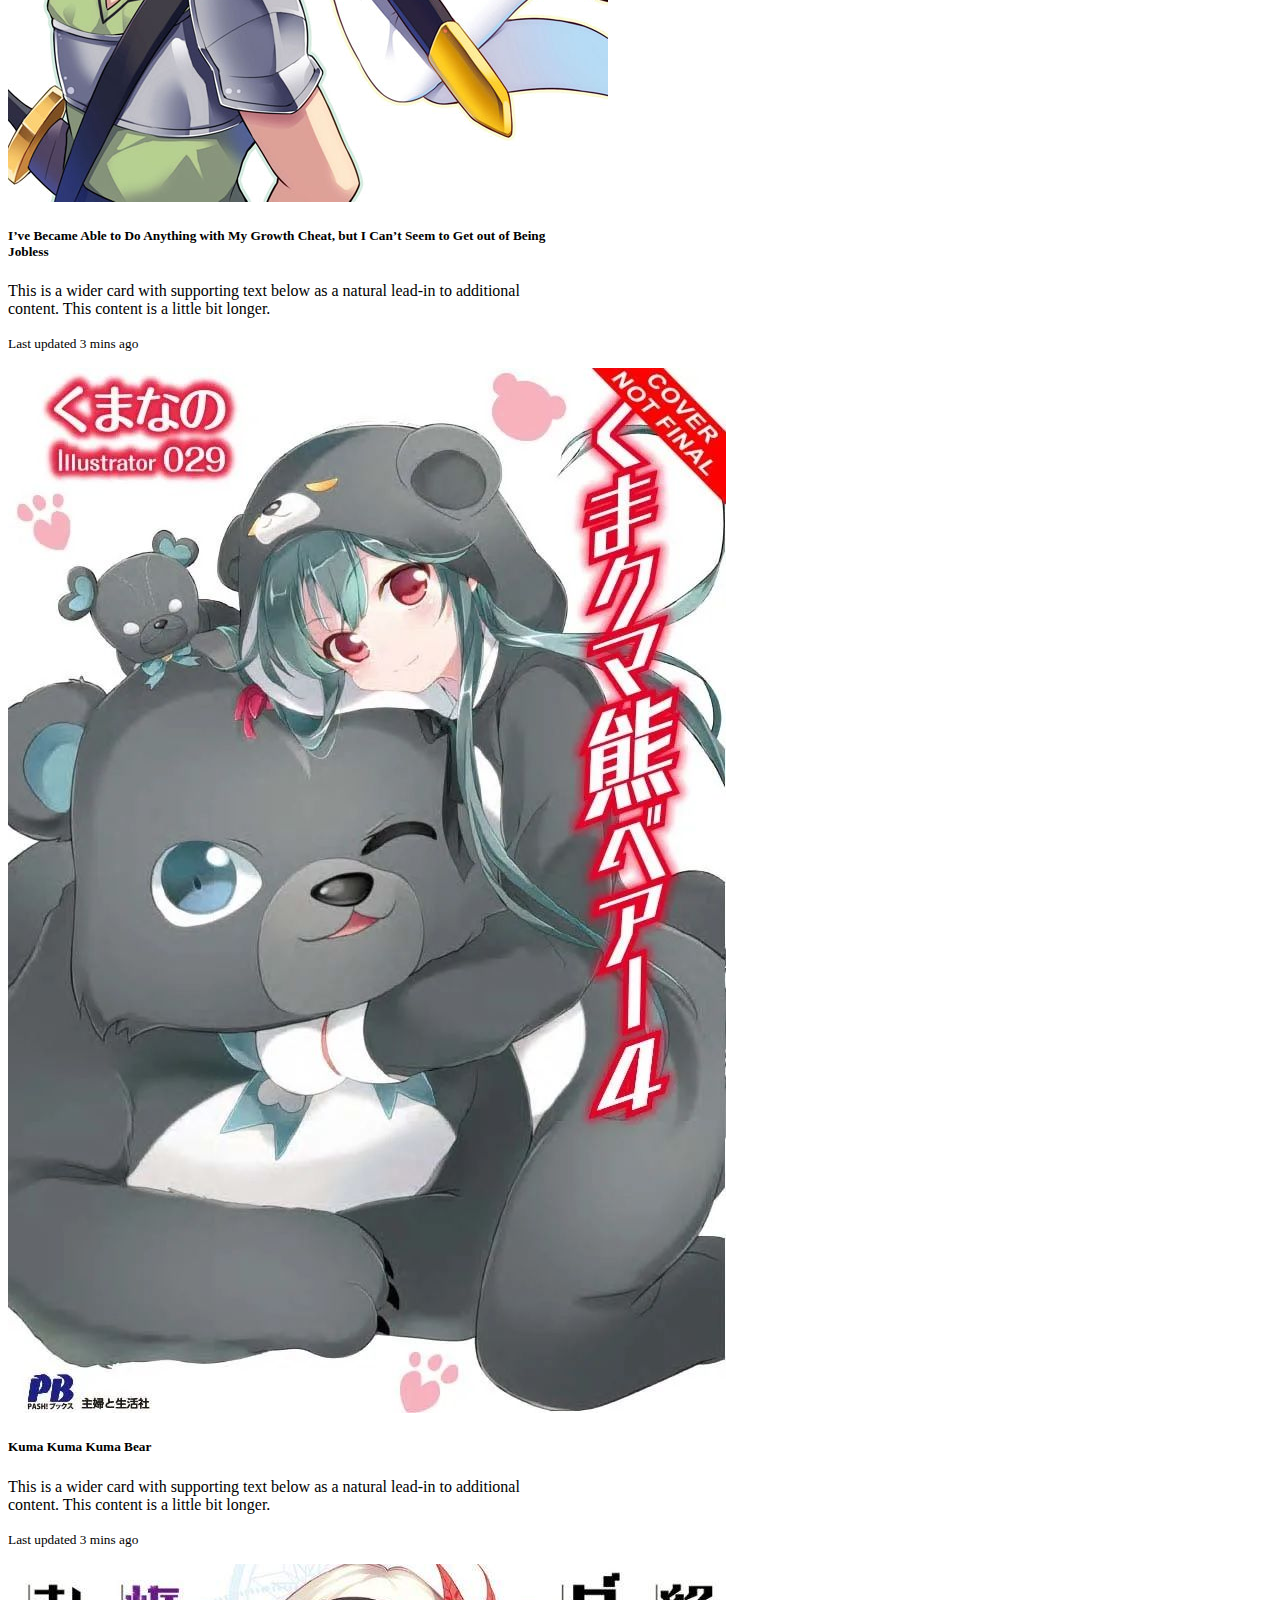
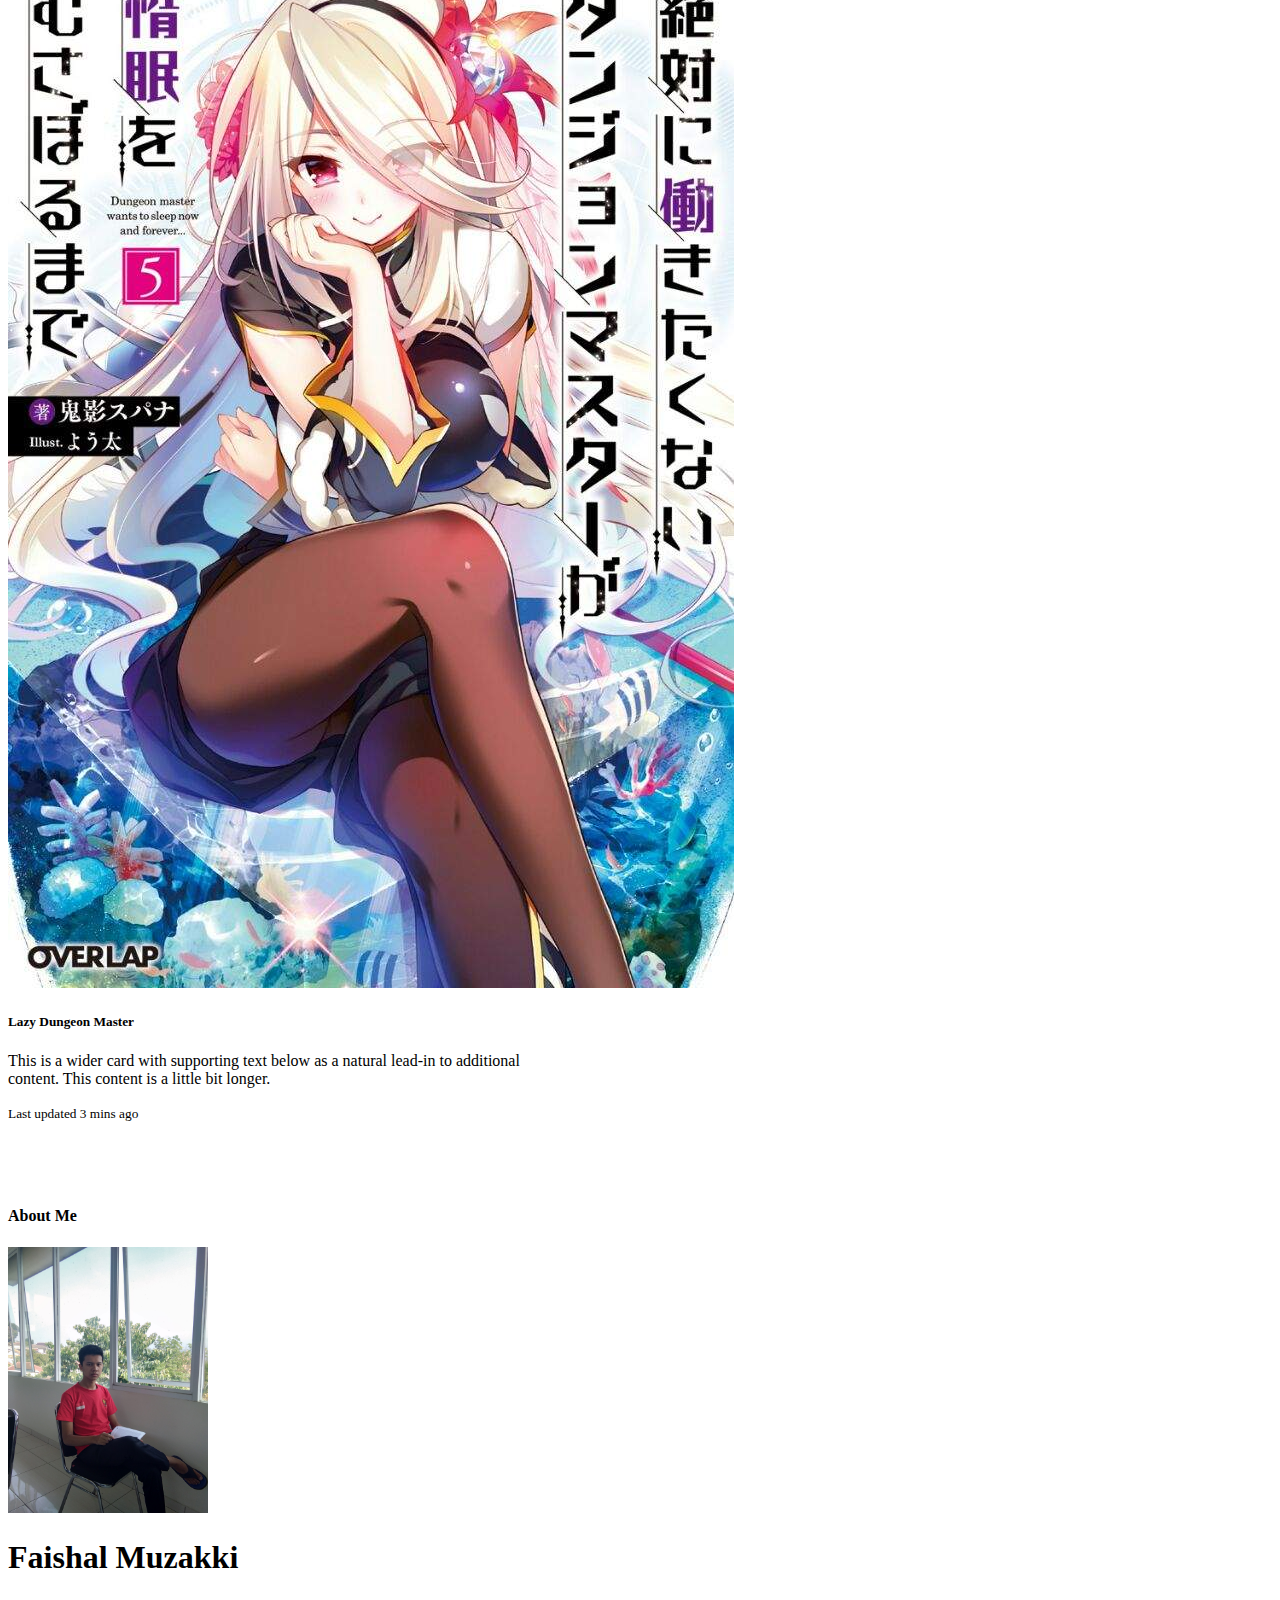
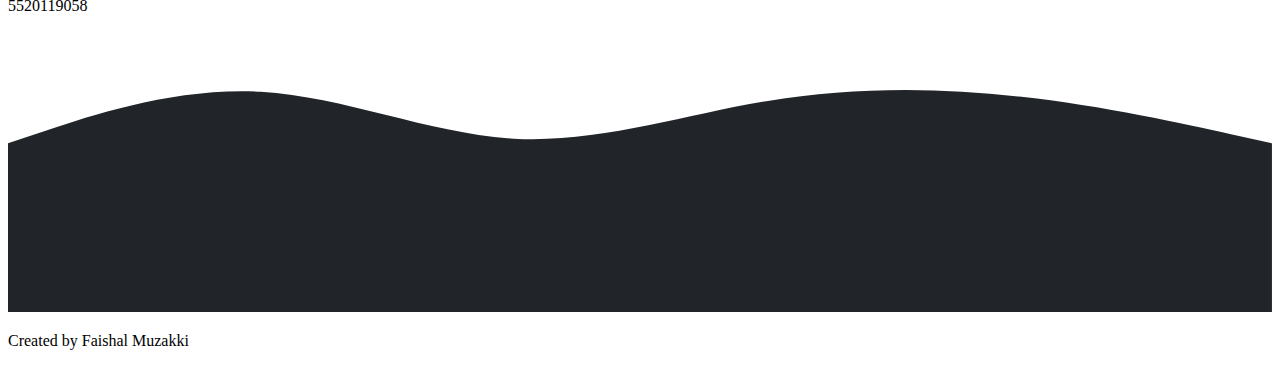
<file: One Page/index.html>
<!DOCTYPE html>
<html lang="en">
  <head>
    <meta charset="utf-8" />
    <meta name="viewport" content="width=device-width, initial-scale=1" />
    <title>One Page</title>
    <link rel="stylesheet" href="style.css" />
    <link href="https://cdn.jsdelivr.net/npm/bootstrap@5.2.2/dist/css/bootstrap.min.css" rel="stylesheet" integrity="sha384-Zenh87qX5JnK2Jl0vWa8Ck2rdkQ2Bzep5IDxbcnCeuOxjzrPF/et3URy9Bv1WTRi" crossorigin="anonymous" />
  </head>
  <body id="home">
    <!--Navbar-->
    <nav class="navbar navbar-expand-lg navbar-dark shadow-sm fixed-top" style="background-color: #ff05ea">
      <div class="container">
        <a class="navbar-brand" href="#">Zakki</a>
        <button class="navbar-toggler" type="button" data-bs-toggle="collapse" data-bs-target="#navbarNav" aria-controls="navbarNav" aria-expanded="false" aria-label="Toggle navigation">
          <span class="navbar-toggler-icon"></span>
        </button>
        <div class="collapse navbar-collapse" id="navbarNav">
          <ul class="navbar-nav">
            <li class="nav-item">
              <a class="nav-link active" aria-current="page" href="#">Home</a>
            </li>
            <li class="nav-item">
              <a class="nav-link" href="#top sellers">Top Sellers</a>
            </li>
            <li class="nav-item">
              <a class="nav-link" href="#new releases">New Releases</a>
            </li>
            <li class="nav-item">
              <a class="nav-link" href="#top upcoming wishlisted">Top Upcoming Wishlisted</a>
            </li>
            <li class="nav-item">
                <a class="nav-link" href="#about me">About Me</a>
              </li>
          </ul>
        </div>
      </div>
    </nav>
    <!--carousel-->
    <section id="carouselExampleCaptions" class="carousel slide" data-bs-ride="false">
      <div class="container">
        <div class="carousel-indicators">
          <button type="button" data-bs-target="#carouselExampleCaptions" data-bs-slide-to="0" class="active" aria-current="true" aria-label="Slide 1"></button>
          <button type="button" data-bs-target="#carouselExampleCaptions" data-bs-slide-to="1" aria-label="Slide 2"></button>
          <button type="button" data-bs-target="#carouselExampleCaptions" data-bs-slide-to="2" aria-label="Slide 3"></button>
        </div>
        <div class="carousel-inner">
          <div class="carousel-item active">
            <img src="image/3.jpg" class="d-block w-100" alt="1" />
            <div class="carousel-caption d-none d-md-block">
              <h5>Strongest Dull Prince</h5>
              <p>Starting at Rp 105.000</p>
            </div>
          </div>
          <div class="carousel-item">
            <img src="image/image-asset.png" class="d-block w-100" alt="2" />
            <div class="carousel-caption d-none d-md-block">
              <h5>Overlord</h5>
              <p>Starting at Rp 350.000</p>
            </div>
          </div>
          <div class="carousel-item">
            <img src="image/kage-no-jitsuryokusha-ni-naritakute_ratio-16x9.jpg" class="d-block w-100" alt="3" />
            <div class="carousel-caption d-none d-md-block">
              <h5>Kage no Jitsuryokusha ni Naritakute</h5>
              <p>Starting at Rp 200.000</p>
            </div>
          </div>
        </div>
        <button class="carousel-control-prev" type="button" data-bs-target="#carouselExampleCaptions" data-bs-slide="prev">
          <span class="carousel-control-prev-icon" aria-hidden="true"></span>
          <span class="visually-hidden">Previous</span>
        </button>
        <button class="carousel-control-next" type="button" data-bs-target="#carouselExampleCaptions" data-bs-slide="next">
          <span class="carousel-control-next-icon" aria-hidden="true"></span>
          <span class="visually-hidden">Next</span>
        </button>
      </div>
    </section>
    <!-- Top sellers -->
    <section id="top sellers">
      <div class="container">
        <div class="row text-center mb-3 mt-3">
          <h4>Top Sellers</h4>
        </div>
        <div class="row">
          <div class="col-md-4 mb-3">
            <div class="card">
              <img src="image/image1.jpg" class="card-img-top" alt="4" />
              <div class="card-body">
                <p class="card-text">The Death Mage Who Doesn’t Want a Fourth Time</p>
                <p class="card-text">Rp 300.000</p>
              </div>
            </div>
          </div>
          <div class="col-md-4 mb-3">
            <div class="card">
              <img src="image/235838484-256-k657043.jpg" class="card-img-top" alt="5" />
              <div class="card-body">
                <p class="card-text">Tsuki ga Michibiku Isekai Douchuu</p>
                <p class="card-text">Rp 290.000</p>
              </div>
            </div>
          </div>
          <div class="col-md-4 mb-3">
            <div class="card">
              <img src="image/The-Man-Picked-Up-By-the-Gods-Reboot.jpg" class="card-img-top" alt="6" />
              <div class="card-body">
                <p class="card-text">The Man Picked Up By the Gods (Reboot)</p>
                <p class="card-text">Rp 285.000</p>
              </div>
            </div>
          </div>
        </div>
      </div>
    </section>
    <section id="new releases">
      <div class="container">
        <div class="row text-center mb-3 mt-3">
          <h4>New Releases</h4>
        </div>
        <div class="row">
          <div class="col-md-4 mb-3">
            <div class="card">
              <img src="image/600.jpg" class="card-img-top" alt="7" />
              <div class="card-body">
                <p class="card-text">Death March kara Hajimaru Isekai Kyusoukyoku</p>
                <p class="card-text">Rp 300.000</p>
              </div>
            </div>
          </div>
          <div class="col-md-4 mb-3">
            <div class="card">
              <img src="image/LN_Vol_10_JP.jpg" class="card-img-top" alt="8" />
              <div class="card-body">
                <p class="card-text">I Was a Sword When I Reincarnated</p>
                <p class="card-text">Rp 290.000</p>
              </div>
            </div>
          </div>
          <div class="col-md-4 mb-3">
            <div class="card">
              <img src="image/1 - y1I2dtu.jpg   " class="card-img-top" alt="9" />
              <div class="card-body">
                <p class="card-text">A Demon Lord’s Tale: Dungeons, Monster Girls, and Heartwarming Bliss</p>
                <p class="card-text">Rp 285.000</p>
              </div>
            </div>
          </div>
        </div>
      </div>
    </section>
    <section id="top upcoming wishlisted">
    <div class="container">
        <div class="row text-center mb-3 mt-3">
          <h4>Top Upcoming Wishlisted</h4>
        </div>
        <div class="row">
          <div class="col-md-6 mb-3">
            <div class="card mb-3" style="max-width: 540px;">
                <div class="row g-0">
                  <div class="col-md-4">
                    <img src="image/Kumo Desu ga, Nani ka.jpg" class="img-fluid rounded-start" alt="10">
                  </div>
                  <div class="col-md-8">
                    <div class="card-body">
                      <h5 class="card-title">Kumo Desu ga, Nani ka?</h5>
                      <p class="card-text">This is a wider card with supporting text below as a natural lead-in to additional content. This content is a little bit longer.</p>
                      <p class="card-text"><small class="text-muted">Last updated 3 mins ago</small></p>
                    </div>
                  </div>
                </div>
              </div>
          </div>
          <div class="col-md-6 mb-3">
            <div class="card mb-3" style="max-width: 540px;">
                <div class="row g-0">
                  <div class="col-md-4">
                    <img src="image/I’ve Became Able to Do Anything with My Growth Cheat, but I Can’t Seem to Get out of Being Jobless.jpg" class="img-fluid rounded-start" alt="11">
                  </div>
                  <div class="col-md-8">
                    <div class="card-body">
                      <h5 class="card-title">I’ve Became Able to Do Anything with My Growth Cheat, but I Can’t Seem to Get out of Being Jobless</h5>
                      <p class="card-text">This is a wider card with supporting text below as a natural lead-in to additional content. This content is a little bit longer.</p>
                      <p class="card-text"><small class="text-muted">Last updated 3 mins ago</small></p>
                    </div>
                  </div>
                </div>
              </div>
          </div>
          <div class="col-md-6 mb-3">
            <div class="card mb-3" style="max-width: 540px;">
                <div class="row g-0">
                  <div class="col-md-4">
                    <img src="image/63115-light-novel-kuma-kuma-kuma-bear-vol-4.jpg" class="img-fluid rounded-start" alt="12">
                  </div>
                  <div class="col-md-8">
                    <div class="card-body">
                      <h5 class="card-title">Kuma Kuma Kuma Bear</h5>
                      <p class="card-text">This is a wider card with supporting text below as a natural lead-in to additional content. This content is a little bit longer.</p>
                      <p class="card-text"><small class="text-muted">Last updated 3 mins ago</small></p>
                    </div>
                  </div>
                </div>
              </div>
          </div>
          <div class="col-md-6 mb-3">
            <div class="card mb-3" style="max-width: 540px;">
                <div class="row g-0">
                  <div class="col-md-4">
                    <img src="image/Lazy-Dungeon-Master.jpg" class="img-fluid rounded-start" alt="10">
                  </div>
                  <div class="col-md-8">
                    <div class="card-body">
                      <h5 class="card-title">Lazy Dungeon Master</h5>
                      <p class="card-text">This is a wider card with supporting text below as a natural lead-in to additional content. This content is a little bit longer.</p>
                      <p class="card-text"><small class="text-muted">Last updated 3 mins ago</small></p>
                    </div>
                  </div>
                </div>
              </div>
          </div>
        </div>
      </div>
    </section>
    </section>
    <section id="about me">
        <div class="container text-center">
            <div class="row text-center mb-3 mt-3">
                <h4>About Me</h4>
            </div>
            <img src="image/IMG_20190902_084234.jpg" alt="Faishal Muzakki" width="200" class="rounded-circle img-thumbnail">
            <h1>Faishal Muzakki</h1>
            <p>5520119058</p>
        </div>
        <svg xmlns="http://www.w3.org/2000/svg" viewBox="0 0 1440 320"><path fill="#212529" fill-opacity="1" d="M0,128L48,112C96,96,192,64,288,69.3C384,75,480,117,576,122.7C672,128,768,96,864,80C960,64,1056,64,1152,74.7C1248,85,1344,107,1392,117.3L1440,128L1440,320L1392,320C1344,320,1248,320,1152,320C1056,320,960,320,864,320C768,320,672,320,576,320C480,320,384,320,288,320C192,320,96,320,48,320L0,320Z"></path></svg>
    </section>
    <!-- footer -->
    <footer class="bg-dark text-white text-center pb-3">
        <p>Created by Faishal Muzakki</p>
    </footer>
    <script src="https://cdn.jsdelivr.net/npm/bootstrap@5.2.2/dist/js/bootstrap.bundle.min.js" integrity="sha384-OERcA2EqjJCMA+/3y+gxIOqMEjwtxJY7qPCqsdltbNJuaOe923+mo//f6V8Qbsw3" crossorigin="anonymous"></script>
  </body>
</html>
</file>
<file: style.css>
section {
  padding-top: 3rem;
}
</file>
<file: One Page/style.css>
section {
  padding-top: 3rem;
}
</file>
